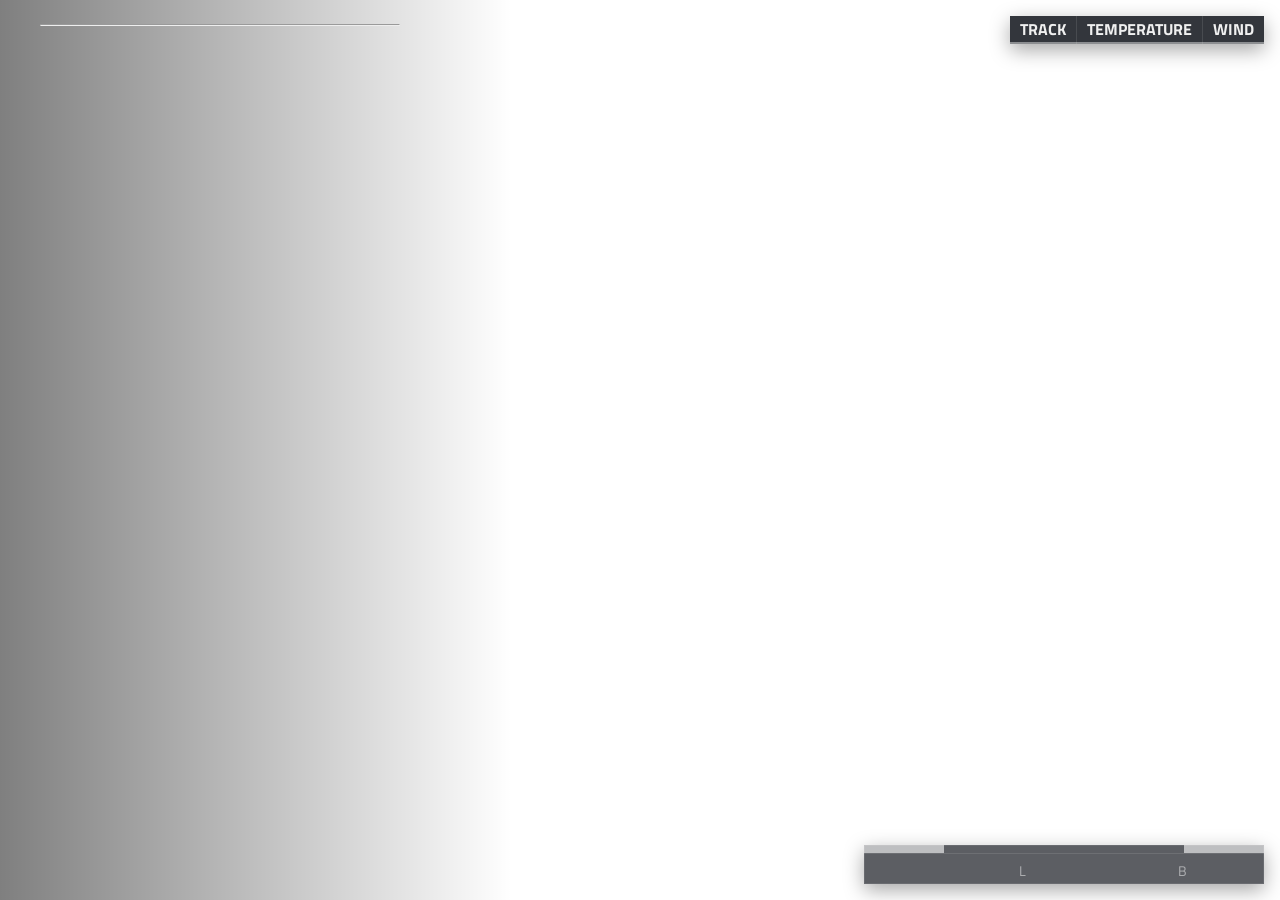
<file: broadcasting/index.html>
<!DOCTYPE html>
<html lang="es" xmlns="http://www.w3.org/1999/html">
    <head>
        <meta charset="UTF-8"/>
        <title>LMU TV Overlay</title>

        <meta name="viewport" content="width=100%, height=100%, initial-scale=1.0"/>
        <link href="../shared/fonts/titillium/titillium.css" rel="stylesheet">
        <link href="../shared/fonts/firacode/firacode-nerd-font.css" rel="stylesheet">

        <link rel="stylesheet" href="css/common.css"/>

        <link rel="stylesheet" href="css/notifications.css"/>
        <link rel="stylesheet" href="css/starting_grid.css"/>
        <link rel="stylesheet" href="css/classification.css"/>

        <link rel="stylesheet" href="css/telemetry.css"/>
        <link rel="stylesheet" href="css/session.css"/>
        <link rel="stylesheet" href="css/weather.css"/>
        <link rel="stylesheet" href="css/driver.css"/>
        <link rel="stylesheet" href="css/battle.css"/>
        <link rel="stylesheet" href="css/tower.css"/>
        <link rel="stylesheet" href="css/map.css"/>

        <script src="../shared/js/websocket.js"></script>
        <script src="../shared/libs/jquery.js"></script>
        <script src="../shared/libs/chart.js"></script>

        <script src="../shared/js/draggable.js"></script>
        <script src="../shared/js/registry.js"></script>
        <script src="../shared/js/state.js"></script>

        <script src="js/notifications/controller.js"></script>
        <script src="js/notifications/display.js"></script>

        <script src="js/utils/standings.js"></script>
        <script src="js/utils/sectors.js"></script>
        <script src="js/utils/vdom.js"></script>

        <script src="js/panels/telemetry.js"></script>
        <script src="js/panels/starting_grid.js"></script>
        <script src="js/panels/session.js"></script>
        <script src="js/panels/weather.js"></script>
        <script src="js/panels/battle.js"></script>
        <script src="js/panels/driver.js"></script>
        <script src="js/panels/tower.js"></script>
        <script src="js/panels/map.js"></script>
        <script src="js/panels/classification.js"></script>

        <script src="js/main.js"></script>
        <script src="js/utils/mock.js"></script>
    </head>
    <body>
        <main aria-label="LMU TV Overlay panels">
            <section id="gradient-background"></section>
            <section id="notification-container"></section>

            <section id="classification-panel" aria-label="Live classification">
                <header id="classification-header">
                    <div class="classification-heading">
                        <span class="classification-eyebrow">Live timing</span>
                        <h1 class="classification-title">Live classification</h1>
                    </div>
                    <div class="classification-session-info">
                        <span class="classification-session"></span>
                        <span class="classification-track"></span>
                        <span class="classification-count"></span>
                        <span class="classification-clock"></span>
                    </div>
                </header>
                <div id="classification-body"></div>
            </section>

            <section id="starting-grid-panel" aria-label="Starting grid">
                <header id="starting-grid-header"></header>
                <div id="starting-grid-body"></div>
                <footer id="starting-grid-pager" aria-label="Grid pages"></footer>
            </section>

            <section id="replay-banner" aria-hidden="true">
                <img src="../shared/img/misc/replay.webp" alt="replay">
            </section>

            <section id="session-panel" aria-label="Current session info">
                <div class="session-container">
                    <div class="session-time"></div>
                    <div class="session-flag"></div>
                    <div class="in-game-time"></div>
                </div>
                <hr />
                <div class="session-container">
                    <div class="session-track"></div>
                    <div class="session-name"></div>
                </div>
            </section>

            <canvas id="track-map-panel" aria-label="Track map"></canvas>
            <section id="tower-panel" aria-label="Standings"></section>
            <section id="battle-panel" aria-label="Battle"></section>

            <section id="weather-panel" aria-label="Weather forecast">
                <table class="weather-panel-forecast">
                    <tr class="weather-panel-forecast-header">
                    </tr>
                    <tr class="weather-panel-forecast-body">
                    </tr>
                </table>
                <table class="weather-panel-conditions">
                    <tr>
                        <th class="weather-panel-track-header">TRACK</th>
                        <th class="weather-panel-temp-header">TEMPERATURE</th>
                        <th class="weather-panel-wind-header">WIND</th>
                    </tr>
                    <tr>
                        <td class="weather-panel-track-body"></td>
                        <td class="weather-panel-temp-body"></td>
                        <td class="weather-panel-wind-body"></td>
                    </tr>
                </table>
            </section>

            <section id="driver-panel" aria-label="Focused driver">
                <div id="telemetry-panel">
                    <div id="gauges-panel">
                        <div id="gauges">
                            <div class="gauge">
                                <canvas id="speedChart"></canvas>
                                <div class="speed-label">
                                    <div id="speedValue">0</div>
                                    <div id="speedUnit">km/h</div>
                                </div>
                            </div>
                            <div class="gauge">
                                <canvas id="rpmChart"></canvas>
                                <div class="rpm-label" id="gearLabel">N</div>
                                <div class="rpm-bottom" id="rpmNumber">0</div>
                            </div>
                        </div>
                        <div id="inputs">
                            <div class="input-row">
                                <span class="input-label">T</span>
                                <div class="bar"><div id="throttleFill" class="fill"></div></div>
                                <span class="input-value" id="throttleValue">0</span>
                            </div>
                            <div class="input-row">
                                <span class="input-label">B</span>
                                <div class="bar"><div id="brakeFill" class="fill"></div></div>
                                <span class="input-value" id="brakeValue">0</span>
                            </div>
                        </div>
                    </div>
                    <div id="timing-tower">
                        <div class="times-section">
                            <div class="time-row">
                                <div class="time-block">
                                    <span class="time-label">LAST</span>
                                    <span class="time-val last-lap-time"></span>
                                </div>
                                <div class="time-block">
                                    <span class="time-label">INT</span>
                                    <span class="time-val gap-to-next"></span>
                                </div>
                            </div>
                            <div class="time-row driver-name-row">
                                <span class="telemetry-driver-name"></span>
                            </div>
                            <div class="time-row">
                                <div class="time-block">
                                    <span class="time-label">BEST</span>
                                    <span class="time-val best-lap-time"></span>
                                </div>
                                <div class="time-block">
                                    <span class="time-label">LDR</span>
                                    <span class="time-val gap-to-ldr"></span>
                                </div>
                            </div>
                        </div>
                        <div class="delta-section">
                            <div class="delta-row">
                                <span class="delta-label">DELTA</span>
                                <span class="delta-value">-.---</span>
                            </div>
                            <div class="delta-row">
                                <span class="energy-label">NRG</span>
                                <span class="energy-value">-</span>
                            </div>
                        </div>
                        <div class="sectors-section">
                            <div class="sector-column">
                                <div class="sector-time current-sector-1-time"></div>
                                <div class="mini-sectors">
                                    <div class="mini-block inactive"></div>
                                    <div class="mini-block inactive"></div>
                                    <div class="mini-block inactive"></div>
                                    <div class="mini-block inactive"></div>
                                    <div class="mini-block inactive"></div>
                                    <div class="mini-block inactive"></div>
                                </div>
                                <div class="best-time best-sector-1-time"></div>
                            </div>
                            <div class="sector-column">
                                <div class="sector-time current-sector-2-time"></div>
                                <div class="mini-sectors">
                                    <div class="mini-block inactive"></div>
                                    <div class="mini-block inactive"></div>
                                    <div class="mini-block inactive"></div>
                                    <div class="mini-block inactive"></div>
                                    <div class="mini-block inactive"></div>
                                    <div class="mini-block inactive"></div>
                                </div>
                                <div class="best-time best-sector-2-time"></div>
                            </div>
                            <div class="sector-column">
                                <div class="sector-time current-sector-3-time"></div>
                                <div class="mini-sectors">
                                    <div class="mini-block inactive"></div>
                                    <div class="mini-block inactive"></div>
                                    <div class="mini-block inactive"></div>
                                    <div class="mini-block inactive"></div>
                                    <div class="mini-block inactive"></div>
                                    <div class="mini-block inactive"></div>
                                </div>
                                <div class="best-time best-sector-3-time"></div>
                            </div>
                        </div>
                        <div class="tyre-box">
                            <div class="tyre-icon"></div>
                            <div class="tyre-age"></div>
                        </div>
                    </div>
                </div>
                <table id="driver-info">
                    <tbody>
                        <tr>
                            <td class="driver-vehicle-position" rowspan="2"></td>
                            <td class="driver-panel-pos-diff"></td>
                            <td class="driver-panel-name" colspan="2"></td>
                            <td class="driver-vehicle-number" rowspan="2"></td>
                        </tr>
                        <tr>
                            <td class="driver-panel-team" colspan="3"></td>
                        </tr>
                        <tr>
                            <td class="driver-vehicle-class">
                                <span class="vehicle-class-name"></span>
                                <span class="vehicle-class-ve" id="veCell"></span>
                            </td>
                            <td class="driver-panel-lap" colspan="2">
                                <span class="lap-label">L</span>
                                <span class="driver-panel-last-lap"></span>
                            </td>
                            <td class="driver-panel-lap" colspan="2">
                                <span class="lap-label">B</span>
                                <span class="driver-panel-best-lap"></span>
                            </td>
                        </tr>
                    </tbody>
                </table>
            </section>
        </main>
    </body>
</html>
</file>
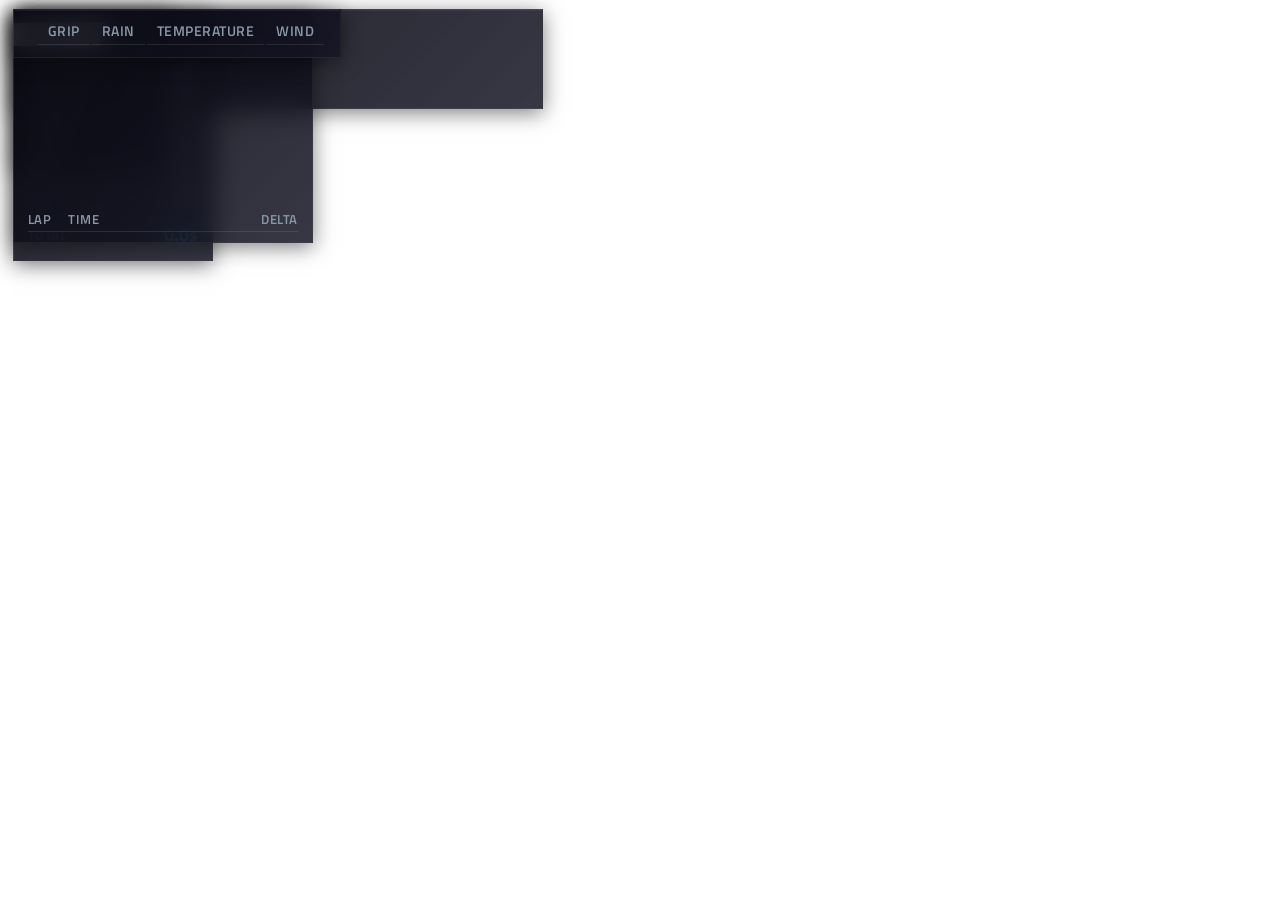
<file: driving/index.html>
<!DOCTYPE html>
<html lang="en">
    <head>
        <meta charset="UTF-8"/>
        <title>LMU Driver Overlay</title>

        <meta name="viewport" content="width=device-width, initial-scale=1.0"/>
        <link href="../shared/fonts/titillium/titillium.css" rel="stylesheet">
        <link href="../shared/fonts/firacode/firacode-nerd-font.css" rel="stylesheet">

        <link rel="stylesheet" href="css/common.css"/>
        <link rel="stylesheet" href="css/telemetry.css"/>
        <link rel="stylesheet" href="css/laptime.css"/>
        <link rel="stylesheet" href="css/weather.css"/>
        <link rel="stylesheet" href="css/damage.css"/>
        <link rel="stylesheet" href="css/map.css"/>

        <script src="../shared/js/websocket.js"></script>

        <script src="../shared/js/registry.js"></script>
        <script src="../shared/js/state.js"></script>
        <script src="js/utils/standings.js"></script>
        <script src="js/utils/draggable.js"></script>

        <script src="js/panels/pit_stop_estimation.js"></script>
        <script src="js/panels/laptime_log.js"></script>
        <script src="js/panels/telemetry.js"></script>
        <script src="js/panels/weather.js"></script>
        <script src="js/panels/damage.js"></script>
        <script src="js/panels/map.js"></script>

        <script src="js/main.js"></script>
        <!-- mock.js must load after main.js so panels are created before mock state is pushed -->
        <script src="js/utils/mock.js"></script>
    </head>
    <body>
        <canvas id="telemetry-input-chart" class="overlay-panel"></canvas>
        <canvas id="track-map-panel"></canvas>

        <div id="damage-panel" class="overlay-panel">
            <div class="pit-stop-header">DAMAGE</div>
            <div class="pit-stop-row"><span class="pit-stop-label">Aero</span><span class="pit-stop-value damage-ok damage-panel-aero">0.0%</span></div>
            <div class="pit-stop-row"><span class="pit-stop-label">Body</span><span class="pit-stop-value damage-ok damage-panel-body">0.0%</span></div>
            <div class="pit-stop-row"><span class="pit-stop-label">Susp</span><span class="pit-stop-value damage-ok damage-panel-susp">0.0%</span></div>
            <div class="pit-stop-row"><span class="pit-stop-label">Brakes</span><span class="pit-stop-value damage-ok damage-panel-brakes">0.0%</span></div>
        </div>

        <div id="pit-stop-estimation" class="overlay-panel">
            <div class="pit-stop-header">PIT STOP ESTIMATION</div>
            <div class="pit-stop-row"><span class="pit-stop-label">Driver swap</span><span class="pit-stop-value pit-stop-estimation-driver-swap">0.0s</span></div>
            <div class="pit-stop-row"><span class="pit-stop-label">Penalties</span><span class="pit-stop-value pit-stop-estimation-penalties">0.0s</span></div>
            <div class="pit-stop-row"><span class="pit-stop-label">Damage</span><span class="pit-stop-value pit-stop-estimation-damage">0.0s</span></div>
            <div class="pit-stop-row"><span class="pit-stop-label">Tires</span><span class="pit-stop-value pit-stop-estimation-tires">0.0s</span></div>
            <div class="pit-stop-row"><span class="pit-stop-label">Fuel</span><span class="pit-stop-value pit-stop-estimation-fuel">0.0s</span></div>
            <div class="pit-stop-row"><span class="pit-stop-label">VE</span><span class="pit-stop-value pit-stop-estimation-ve">0.0s</span></div>
            <div class="pit-stop-divider"></div>
            <div class="pit-stop-row"><span class="pit-stop-label">Total</span><span class="pit-stop-value pit-stop-total-value pit-stop-estimation-total">0.0s</span></div>
        </div>

        <div id="laptime-log" class="overlay-panel">
            <div class="pit-stop-header">LAPTIME LOG</div>
            <canvas class="laptime-log-chart" width="272" height="150"></canvas>
            <div class="laptime-log-header">
                <span class="laptime-log-lap">Lap</span>
                <span class="laptime-log-time">Time</span>
                <span class="laptime-log-delta">Delta</span>
            </div>
            <div class="laptime-log-rows"></div>
        </div>

        <div id="weather-panel" class="overlay-panel">
            <table class="weather-panel-forecast">
                <tr class="weather-panel-forecast-header">
                </tr>
                <tr class="weather-panel-forecast-body">
                </tr>
            </table>
            <table class="weather-panel-conditions">
                <tr>
                    <th class="weather-panel-track-header">GRIP</th>
                    <th class="weather-panel-track-header">RAIN</th>
                    <th class="weather-panel-temp-header">TEMPERATURE</th>
                    <th class="weather-panel-wind-header">WIND</th>
                </tr>
                <tr>
                    <td class="weather-panel-track-body"></td>
                    <td class="weather-panel-rain-body"></td>
                    <td class="weather-panel-temp-body"></td>
                    <td class="weather-panel-wind-body"></td>
                </tr>
            </table>
        </div>
    </body>
</html>
</file>
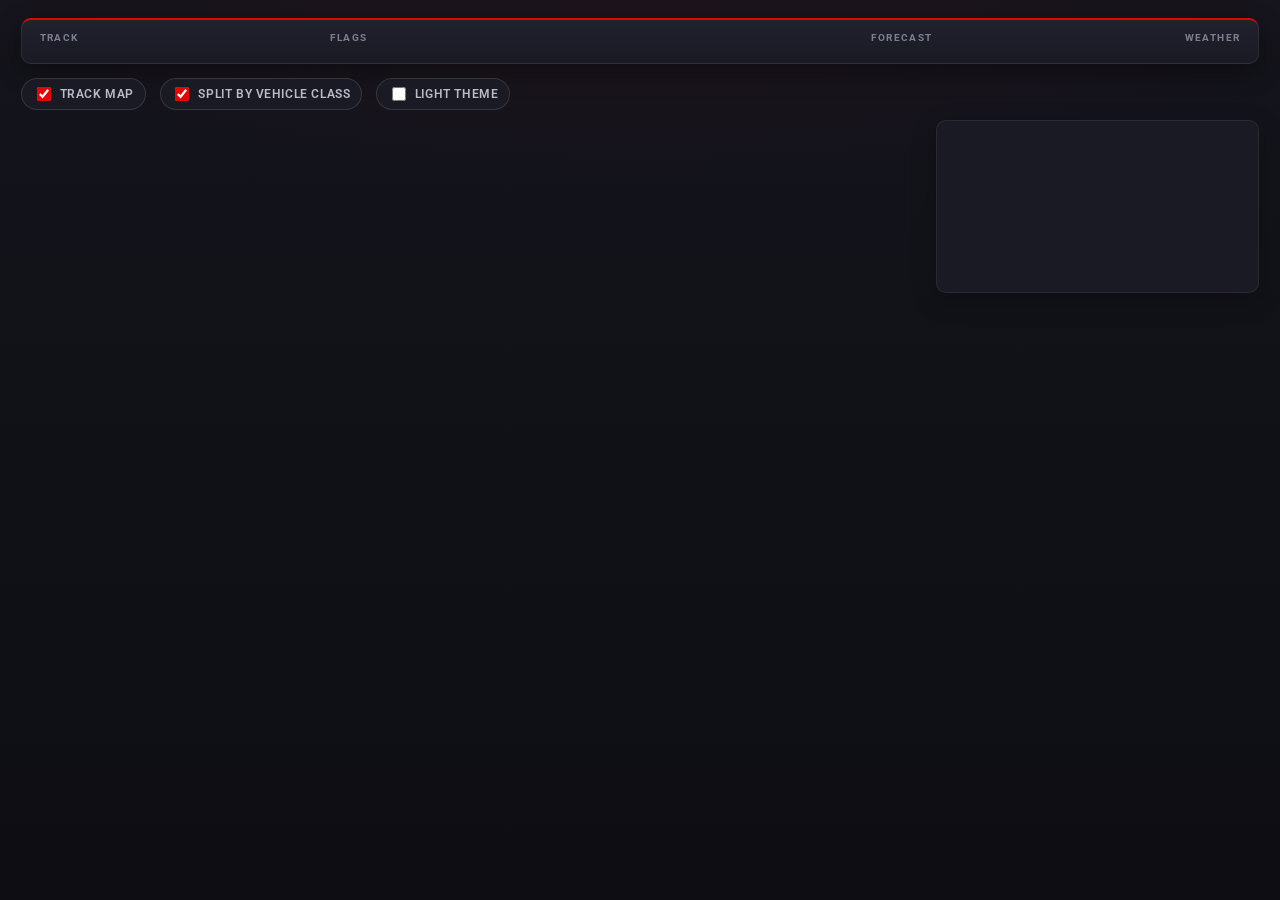
<file: livetiming/index.html>
﻿<!DOCTYPE html>
<html lang="es" xmlns="http://www.w3.org/1999/html">
    <head>
        <meta charset="UTF-8"/>
        <title>LMU TV livetiming</title>

        <meta name="viewport" content="width=100%, height=100%, initial-scale=1.0"/>
        <link href="../shared/fonts/roboto/roboto.css" rel="stylesheet">

        <link rel="stylesheet" href="css/main.css"/>

        <script src="../shared/libs/jquery.js"></script>
        <script src="../shared/js/websocket.js"></script>
        <script src="../shared/js/state.js"></script>
        <script src="../shared/js/registry.js"></script>

        <script src="js/utils/colors.js"></script>
        <script src="js/utils/standings.js"></script>

        <script src="js/panels/trackmap.js"></script>
        <script src="js/panels/session.js"></script>
        <script src="js/panels/standings.js"></script>

        <script src="js/main.js"></script>
        <script src="js/utils/mock.js"></script>
    </head>
    <body>
        <header id="session-info">
            <div class="info-block">
                <span class="info-label">Track</span>
                <span class="info-value" id="track-name"></span>
            </div>
            <div class="info-block info-center">
                <span class="info-label">Flags</span>
                <div id="track-status"></div>
            </div>
            <div class="info-block info-center">
                <span class="info-label" id="session-name"></span>
                <span class="info-value info-time" id="session-time"></span>
            </div>
            <div class="info-block info-center">
                <span class="info-label">Forecast</span>
                <div class="weather-forecast" id="weather-forecast"></div>
            </div>
            <div class="info-block info-right">
                <span class="info-label">Weather</span>
                <span class="info-sub" id="weather-value"></span>
            </div>
        </header>
        <div id="standings-options">
            <label title="'+'' to increase size&#10;'-' to derecrease size"><input type="checkbox" id="show-track-map" checked/>Track map</label>
            <label><input type="checkbox" id="split-by-class" checked/>Split by vehicle class</label>
            <label><input type="checkbox" id="light-theme"/>Light theme</label>
        </div>
        <div id="content-grid">
            <div id="live-timing-standings">
            </div>
            <canvas id="track-map-panel" aria-label="Track map"></canvas>
        </div>
    </body>
</html>
</file>
<file: shared/fonts/titillium/titillium.css>
/* latin-ext */
@font-face {
  font-family: 'Titillium Web';
  font-style: normal;
  font-weight: 400;
  font-display: swap;
  src: url(titillium-400-latin-ext.woff2) format('woff2');
  unicode-range: U+0100-02BA, U+02BD-02C5, U+02C7-02CC, U+02CE-02D7, U+02DD-02FF, U+0304, U+0308, U+0329, U+1D00-1DBF, U+1E00-1E9F, U+1EF2-1EFF, U+2020, U+20A0-20AB, U+20AD-20C0, U+2113, U+2C60-2C7F, U+A720-A7FF;
}
/* latin */
@font-face {
  font-family: 'Titillium Web';
  font-style: normal;
  font-weight: 400;
  font-display: swap;
  src: url(titillium-400-latin.woff2) format('woff2');
  unicode-range: U+0000-00FF, U+0131, U+0152-0153, U+02BB-02BC, U+02C6, U+02DA, U+02DC, U+0304, U+0308, U+0329, U+2000-206F, U+20AC, U+2122, U+2191, U+2193, U+2212, U+2215, U+FEFF, U+FFFD;
}
/* latin-ext */
@font-face {
  font-family: 'Titillium Web';
  font-style: normal;
  font-weight: 600;
  font-display: swap;
  src: url(titillium-600-latin-ext.woff2) format('woff2');
  unicode-range: U+0100-02BA, U+02BD-02C5, U+02C7-02CC, U+02CE-02D7, U+02DD-02FF, U+0304, U+0308, U+0329, U+1D00-1DBF, U+1E00-1E9F, U+1EF2-1EFF, U+2020, U+20A0-20AB, U+20AD-20C0, U+2113, U+2C60-2C7F, U+A720-A7FF;
}
/* latin */
@font-face {
  font-family: 'Titillium Web';
  font-style: normal;
  font-weight: 600;
  font-display: swap;
  src: url(titillium-600-latin.woff2) format('woff2');
  unicode-range: U+0000-00FF, U+0131, U+0152-0153, U+02BB-02BC, U+02C6, U+02DA, U+02DC, U+0304, U+0308, U+0329, U+2000-206F, U+20AC, U+2122, U+2191, U+2193, U+2212, U+2215, U+FEFF, U+FFFD;
}
/* latin-ext */
@font-face {
  font-family: 'Titillium Web';
  font-style: normal;
  font-weight: 700;
  font-display: swap;
  src: url(titillium-700-latin-ext.woff2) format('woff2');
  unicode-range: U+0100-02BA, U+02BD-02C5, U+02C7-02CC, U+02CE-02D7, U+02DD-02FF, U+0304, U+0308, U+0329, U+1D00-1DBF, U+1E00-1E9F, U+1EF2-1EFF, U+2020, U+20A0-20AB, U+20AD-20C0, U+2113, U+2C60-2C7F, U+A720-A7FF;
}
/* latin */
@font-face {
  font-family: 'Titillium Web';
  font-style: normal;
  font-weight: 700;
  font-display: swap;
  src: url(titillium-700-latin.woff2) format('woff2');
  unicode-range: U+0000-00FF, U+0131, U+0152-0153, U+02BB-02BC, U+02C6, U+02DA, U+02DC, U+0304, U+0308, U+0329, U+2000-206F, U+20AC, U+2122, U+2191, U+2193, U+2212, U+2215, U+FEFF, U+FFFD;
}
/* latin-ext */
@font-face {
  font-family: 'Titillium Web';
  font-style: normal;
  font-weight: 900;
  font-display: swap;
  src: url(titillium-900-latin-ext.woff2) format('woff2');
  unicode-range: U+0100-02BA, U+02BD-02C5, U+02C7-02CC, U+02CE-02D7, U+02DD-02FF, U+0304, U+0308, U+0329, U+1D00-1DBF, U+1E00-1E9F, U+1EF2-1EFF, U+2020, U+20A0-20AB, U+20AD-20C0, U+2113, U+2C60-2C7F, U+A720-A7FF;
}
/* latin */
@font-face {
  font-family: 'Titillium Web';
  font-style: normal;
  font-weight: 900;
  font-display: swap;
  src: url(titillium-900-latin.woff2) format('woff2');
  unicode-range: U+0000-00FF, U+0131, U+0152-0153, U+02BB-02BC, U+02C6, U+02DA, U+02DC, U+0304, U+0308, U+0329, U+2000-206F, U+20AC, U+2122, U+2191, U+2193, U+2212, U+2215, U+FEFF, U+FFFD;
}
</file>
<file: shared/fonts/firacode/firacode-nerd-font.css>
@font-face {
    font-family: "FiraCode Nerd Font";
    src:    local("FiraCodeNerdFont-Bold"),
            url("FiraCodeNerdFont-Bold.woff2") format("woff2");
    font-stretch: normal;
    font-style: normal;
    font-weight: 700;
}
@font-face {
    font-family: "FiraCode Nerd Font";
    src:    local("FiraCodeNerdFont-Regular"),
            url("FiraCodeNerdFont-Regular.woff2") format("woff2");
    font-stretch: normal;
    font-style: normal;
    font-weight: 400;
}
</file>
<file: broadcasting/css/common.css>
:root
{
    /** Shared design tokens */
    --text-color-primary: white;                                                        /** Primary text color for panels */
    --text-color-secondary: whitesmoke;                                                 /** Secondary text color (notices, labels) */
    --text-color-dark: black;                                                           /** Text on light/colored backgrounds */
    --panel-dark-bg: rgba(16, 19, 26, 0.85);                                            /** Reusable dark background for panels and notifications */

    /** Surface recipe: tinted translucent fill, hairline edge, soft shadow, light blur (not frosted glass) */
    --surface-color: rgba(16, 19, 26, 0.68);                                            /** Main panel fill */
    --surface-color-alt: rgba(16, 19, 26, 0.48);                                        /** Secondary fill (gaps, extra columns, table bodies) */
    --surface-color-strong: rgba(16, 19, 26, 0.85);                                     /** Headers and emphasized areas */
    --surface-border: rgba(255, 255, 255, 0.08);                                        /** Hairline edge color */
    --surface-shadow: 0 6px 20px rgba(0, 0, 0, 0.35), inset 0 0 0 1px var(--surface-border);
    --surface-blur: blur(6px);                                                          /** Backdrop blur, kept light on purpose */
    --surface-divider: rgba(255, 255, 255, 0.10);                                       /** Inner dividers */

    --cell-padding-x: 5px;                                                              /** Horizontal padding for table cells */
    --panel-padding: 10px;                                                              /** General panel padding */

    --transition-speed: 0.3s cubic-bezier(0.2, 0.8, 0.2, 1);                            /** Standard transition for animations */

    --z-index-gradient: -1;                                                             /** Background gradient layer */
    --z-index-panel: 10;                                                                /** Default panel layer */
    --z-index-notification: 100;                                                        /** Notifications above all panels */
    --z-index-grid: 200;                                                                /** Fullscreen starting grid above everything else */
    --z-index-classification: 210;                                                      /** Fullscreen live classification above every other panel */

    /** Timing colors (shared across tower, telemetry, driver) */
    --timing-green: #2ed573;                                                            /** Personal best / faster sector */
    --timing-purple: #a29bfe;                                                           /** Overall best sector */
    --timing-yellow: #eccc68;                                                           /** Yellow flag / yellow sector */
    --timing-text-dark: #000;                                                           /** Text on colored timing backgrounds */
    --timing-bg: rgba(255, 255, 255, 0.07);                                             /** Default timing background */
    --timing-bg-inactive: rgba(255, 255, 255, 0.04);                                    /** Inactive timing cell background */
    --timing-inactive: #444;                                                            /** Inactive timing text color */

    /** Telemetry input colors */
    --throttle-color: #00ff88;                                                          /** Throttle bar fill */
    --brake-color: #ff3b3b;                                                             /** Brake bar fill */

    /** Driver status colors */
    --best-lap-color: rgb(0, 200, 83);                                                  /** Best lap time indicator */
    --class-leader-color: rgb(200, 155, 255);                                           /** Class leader indicator */

    /** Winner / notification accent */
    --winner-color: gold;                                                               /** Race winner highlight color */

    /** Weather progress bar */
    --progress-bar-color: #2b7cff;                                                      /** Weather forecast progress fill */

    /** Penalty / pit colors */
    --penalty-color: rgb(246, 26, 54);                                                  /** Penalty background */
    --pit-color: rgb(249, 199, 79);                                                     /** Pit stop indicator background */

    /** Standings panel variables */
    --standings-panel-position-left: 1.0rem;                                            /** Position from the left of the screen */
    --standings-panel-position-top: 8.0rem;                                             /** Position from the top of the screen */

    --standings-panel-font-weight: 600;                                                 /** How bold the font will be seen */
    --standings-panel-font-size: 1em;                                                   /** General font size of the panel */

    --standings-panel-primary-color: var(--surface-color);                              /** Vehicle position, driver/team, number, icon */
    --standings-panel-secondary-color: var(--surface-color-alt);                        /** Vehicle gap and right column */

    --standings-panel-gap-less-1-color: rgb(242, 92, 84);                               /** Interval GAP less than 0.5 seconds */
    --standings-panel-gap-less-2-color: rgb(247, 178, 103);                             /** Interval GAP less than   2 seconds */

    --standings-panel-gain-position-color: rgb(41, 156, 143);                           /** Row color for when a vehicle gain position */
    --standings-panel-lost-position-color: rgb(230, 110, 79);                           /** Row color for when a vehicle lost position */

    --standings-panel-sector-inactive-color: rgb(100, 100, 100);                        /** Color for the a vehicle has not been on that sector yet */
    --standings-panel-sector-1-color: rgb(255, 209, 102);                               /** Color for when vehicle is or has been on the sector */
    --standings-panel-sector-2-color: rgb(  6, 214, 160);                               /** Color for when vehicle is or has been on the sector */
    --standings-panel-sector-3-color: rgb(162, 155, 240);                               /** Color for when vehicle is or has been on the sector */

    --standings-panel-col-01-width:  24px;                                              /** Fast lap and exclamation icons */
    --standings-panel-col-02-width:  32px;                                              /** Vehicle position */
    --standings-panel-col-03-width: 160px;                                              /** Driver/Team name */
    --standings-panel-col-04-width:  56px;                                              /** Vehicle icon */
    --standings-panel-col-05-width:  56px;                                              /** Vehicle number */
    --standings-panel-col-06-width:  56px;                                              /** Vehicle gap */
    --standings-panel-col-07-width:  56px;                                              /** Min width of the "right column" */

    /** Session panel variables */
    --session-panel-width: calc(var(--standings-panel-col-02-width) + var(--standings-panel-col-03-width) + var(--standings-panel-col-04-width) + var(--standings-panel-col-05-width) + var(--standings-panel-col-06-width));
    --session-panel-position-left: calc(var(--standings-panel-position-left) + var(--standings-panel-col-01-width));
    --session-panel-position-top: 1.0rem;                                              /** Position from the top of the screen */
    --session-panel-font-size: 1em;                                                    /** General font size of the panel */

    /** Driver panel */
    --driver-panel-width: 400px;                                                        /** Minimum width of the panel (it will expand if the driver name is too long) */
    --driver-panel-font-size: 1em;                                                      /** General font size of the panel */
    --driver-panel-position-right: 1.0rem;                                              /** Position from the right of the screen */
    --driver-panel-position-bottom: 1.0rem;                                             /** Position from the bottom of the screen */
    --driver-panel-background-color: var(--surface-color);                              /** Panel general background */
    --driver-panel-vehicle-number-background-color: rgba(255, 255, 255, 0.6);           /** This will be overridden by the vehicle class color */
    --driver-panel-vehicle-position-background-color: rgba(255, 255, 255, 0.6);         /** Vehicle position background */

    /** Weather forecast panel */
    --weather-panel-header-background-color: var(--surface-color-strong);               /** Background color for the table header */
    --weather-panel-body-background-color: var(--surface-color-alt);                    /** Background color for the table body */
    --weather-panel-text-color: rgb(240, 240, 240);                                     /** Header and body text color */
    --weather-panel-position-right: 1.0rem;                                             /** Position from the right of the screen */
    --weather-panel-position-top: 1.0rem;                                               /** Position from the top of the screen */
    --weather-panel-img-width: 24px;                                                    /** Width of each item (icon, time, temperature) */
    --weather-panel-font-size: 1em;                                                     /** General font size of the panel */

    /** Map panel */
    --map-panel-position-right: 1rem;                                                   /** Position from the right of the screen */
    --map-panel-position-top: 30rem;                                                    /** Position from the top of the screen */

    /** Replay banner */
    --replay-banner-position-left: 1rem;                                                /** Position from the left of the screen */
    --replay-banner-position-top: 1rem;                                                 /** Position from the top of the screen */

    /** Battle panel */
    --battle-panel-position-bottom: 1rem;                                               /** Position from the bottom of the screen */
    --battle-panel-position-left: 45rem;                                                /** Position from the left of the screen */
    --battle-panel-font-weight: 600;                                                    /** How bold the font will be seen */
    --battle-panel-font-size: 1em;                                                      /** General font size of the panel */
    --battle-panel-width: 500px;                                                        /** Width of the panel in pixels */
    --battle-panel-logo-min-width: 24px;                                                /** Min width for the logo column */

    /** Notification */
    --notification-panel-position-left: 50rem;                                          /** Position from the left of the screen */
    --notification-panel-position-top: 1rem;                                            /** Position from the top of the screen */
    --notification-panel-font-size: 1em;                                                /** General font size of the panel */
    --notification-panel-width: 400px;                                                  /** Minimum width of the panel */

    /** Telemetry */
    --telemetry-gauge-size: 60px;                                                       /** Width and height of the gauges */
    --telemetry-text-scale: calc(var(--telemetry-gauge-size) * 0.35);                   /** */
    --telemetry-unit-scale: calc(var(--telemetry-gauge-size) * 0.15);                   /** */

    /** Starting grid (fullscreen) */
    --starting-grid-font-size: 1.4rem;                                                  /** General font size of the panel */
    --starting-grid-entry-width: 512px;                                                 /** Width of one grid slot, 40% of the screen width */
    --starting-grid-entry-height: 300px;                                                /** Height of one grid slot, grows with the viewport so the vehicle image fits */
    --starting-grid-number-width: 70px;                                                 /** Width of the number block each slot hangs into the centre gap */
    --starting-grid-row-gap: 32px;                                                      /** Vertical gap between grid slots */
    --starting-grid-column-gap: 32px;                                                   /** Horizontal gap between the row gutter and the two columns */
    --starting-grid-logo-height: 48px;                                                  /** Height of the manufacturer logo */
    --starting-grid-stagger: 24px;                                                      /** Vertical offset that staggers the two columns */
    --starting-grid-page-duration: 5s;                                                  /** Seconds each page stays up before the pager turns to the next */
    --starting-grid-card-color: #1e1e1e;                                                /** Slot background, the neutral dark shared by the timing cells */
    --starting-grid-accent-color: #555;                                                 /** Fallback accent when a vehicle carries no class colour */
    --starting-grid-secondary-color: var(--text-color-secondary);                       /** Driver name and team labels, the shared secondary text */
    --starting-grid-text-color: var(--text-color-primary);                              /** Position and car number, the shared primary text */

    /** Starting grid, card metrics. These scale off the entry height, so a slot resizes in one place. */
    --starting-grid-head-height: calc(var(--starting-grid-entry-height) * 0.30);        /** Height of the driver head band */
    --starting-grid-meta-height: calc(var(--starting-grid-entry-height) * 0.12);        /** Height of the meta bar under the vehicle */
    --starting-grid-number-headroom: 20px;                                              /** Clear space above a card for the car number, drawn outside the card box */
    --starting-grid-number-lift: 5px;                                                   /** How far the car number hangs above its own row, inside the headroom band */
    --starting-grid-number-offset: 21px;                                                /** Clear space between the card edge and the number and tick that hang into the centre gap */

    /** Starting grid, header sidebar. */
    --starting-grid-header-top: 1rem;                                                   /** Clear space above and to the left of the sidebar */
    --starting-grid-header-gap: 1rem;                                                   /** Gap between the sidebar and the grid column */
    --starting-grid-header-width: 300px;                                                /** Width of the full-height circuit and weather sidebar */
    --starting-grid-header-padding: 14px 22px;                                          /** Padding inside the header */
    --starting-grid-header-icon-size: 30px;                                             /** Forecast icon size */

    /** Starting grid, pager. The page indicator mirrors the header at the bottom of the panel. */
    --starting-grid-pager-bottom: 1rem;                                                 /** Clear space under the pager, down to the screen bottom */
    --starting-grid-pager-height: 32px;                                                 /** Height of the pager band */

    /** Starting grid, surface recipe, shared by every glass surface in the panel. */
    --starting-grid-scrim-color: rgba(0, 0, 0, 0.20);                                   /** Flat wash over the whole window, no gradient, so the feed is dimmed evenly */
    --starting-grid-glass-blur: 18px;                                                    /** Backdrop blur radius, unused while the card and header fills stay opaque */
    --starting-grid-glass-shadow: inset 0 0 0 1px var(--starting-grid-divider-color);    /** Crisp surface edge; an exterior shadow would form visible bands between header, body and pager */
    --starting-grid-row-label-fill: rgba(0, 0, 0, 0.55);                                /** Backing chip behind each row label */
    --starting-grid-row-label-blur: 10px;                                               /** Backdrop blur on the row label, the one surface translucent enough to show it */
    --starting-grid-meta-fill: rgba(0, 0, 0, 0.72);                                     /** Fill of the meta bar under the vehicle */

    /** Starting grid, accents and dividers. */
    --starting-grid-tick-color: var(--text-color-primary);                              /** Tick that leaves each card towards the centre gap, and the active pager dot. Neutral, because yellow means a yellow flag on the other panels */
    --starting-grid-tick-fade: rgba(255, 255, 255, 0.25);                               /** Far end of the tick gradient, the alpha it fades to at the number */
    --starting-grid-tick-glow: 0 0 12px rgba(255, 255, 255, 0.35);                      /** Glow around the tick, so it reads over a bright feed */
    --starting-grid-divider-color: rgba(255, 255, 255, 0.10);                           /** Hairline between the head and the car area, and the row label edge */
    --starting-grid-card-fill: linear-gradient(160deg, #2a2a2e 0%, #1a1a1d 60%, #141416 100%);  /** Card surface, a faint diagonal sheen over the neutral dark */
    --starting-grid-stripe-width: 5px;                                                  /** Class coloured stripe down the left edge of each card head */
    --starting-grid-topline-width: 2px;                                                 /** Class coloured line along the top edge of each card */
    --starting-grid-number-font-size: 2.3em;                                            /** Grid position hanging in the centre gap */
    --starting-grid-number-skew: -12deg;                                                /** Italic lean of the grid position */
    --starting-grid-pole-glow: 0 0 22px -2px var(--class-color, rgba(255, 255, 255, 0.5));  /** Glow around the pole slot of each class */
    --starting-grid-reveal-duration: .45s;                                              /** Slide in time of a card */
    --starting-grid-reveal-step: 70ms;                                                  /** Delay added per row so the page builds up from pole */
    --starting-grid-panel-width: calc(2 * var(--starting-grid-entry-width) + 3 * var(--starting-grid-column-gap) + 2 * (var(--starting-grid-number-offset) + var(--starting-grid-number-width)));

    /** Classification (fullscreen) */
    --classification-font-size: 1.5em;                                                  /** General font size of the panel */
    --classification-scrim-color: rgba(0, 0, 0, 0.20);                                  /** Flat wash over the whole window, the same scrim the starting grid uses */
    --classification-header-height: 5rem;                                               /** Height of the title bar at the top */
    --classification-header-bg: var(--surface-color-strong);                            /** Background of the title bar */
    --classification-panel-bg: var(--surface-color);                                    /** Background of each class column */
    --classification-cell-bg: var(--surface-color-alt);                                 /** Position chip background */
    --classification-gain-color: var(--timing-green);                                   /** Position gained since the previous update */
    --classification-lost-color: var(--penalty-color);                                  /** Position lost since the previous update */
}

/**********************************************************************************************************************/

/** Apply to all elements (padding is taken from the inner bounds) */
* { box-sizing: border-box; }

img
{
    vertical-align: middle;
}


body
{
    font-family: 'Titillium Web', 'FiraCode Nerd Font', 'sans-serif';
    font-size: 1em;

    padding: 0;
    margin: 0;

    overflow: hidden;
}

#gradient-background
{
    background-image: linear-gradient(to right, rgba(0, 0, 0, 0.5), rgba(0, 0, 0, 0.0));
    z-index: var(--z-index-gradient);
    top: 0; left: 0;

    position: absolute;
    height: 100%;
    width: 40%;
}

/**********************************************************************************************************************/

#replay-banner
{
    left: var(--replay-banner-position-left);
    top: var(--replay-banner-position-top);

    position: fixed;
    display: none;
}

.overflow-hidden
{
    text-overflow: ellipsis;
    white-space: nowrap;
    overflow: hidden;
}

/**********************************************************************************************************************/

.penalty-style
{
    background-color: var(--penalty-color);
    color: var(--text-color-secondary);

    font-size: calc(var(--standings-panel-font-size));
    font-weight: var(--standings-panel-font-weight);
}

.vehicle-in-pits
{
    background-color: var(--pit-color);
    color: var(--text-color-dark);

    font-size: calc(var(--standings-panel-font-size));
    font-weight: var(--standings-panel-font-weight);
}

/**********************************************************************************************************************/

.GT3
{
    --class-color: rgba(0, 143, 55, 1.0);
    background-color: var(--class-color);
}

.GTE
{
    --class-color: rgba(240, 140, 0, 1.0);
    background-color: var(--class-color);
}

.P2
{
    --class-color: rgba(6, 75, 145, 1.0);
    background-color: var(--class-color);
}

.LMP2
{
    --class-color: rgba(6, 75, 145, 1.0);
    background-color: var(--class-color);
}

.LMP3
{
    --class-color: rgba(58, 25, 74, 1.0);
    background-color: var(--class-color);
}

.Hyper
{
    --class-color: rgba(171, 24, 20, 1.0);
    background-color: var(--class-color);
}

.LMDh
{
    --class-color: rgba(171, 171, 171, 1.0);
    background-color: var(--class-color);
}

.LMP2_ELMS
{
    --class-color: rgba(190, 74, 9, 1.0);
    background-color: var(--class-color);
}

.generic-class
{
    --class-color: rgba(79, 93, 117, 1.0);
    background-color: var(--class-color);
}
</file>
<file: broadcasting/css/notifications.css>
#notification-container
{
    font-size: var(--notification-panel-font-size);

    left: var(--notification-panel-position-left);
    top: var(--notification-panel-position-top);

    width: var(--notification-panel-width);
    position: fixed;

    flex-direction: column;
    display: flex;

    z-index: var(--z-index-notification);
    gap: var(--panel-padding);
}

#notification-container .track-limits,
#notification-container .fast-lap,
#notification-container .possible-best-lap,
#notification-container .penalty,
#notification-container .race-winner
{
    text-shadow: -1px 0 black, 0 1px black, 1px 0 black, 0 -1px black;

    justify-content: space-between;
    display: flex;
    flex: 1;
}

#notification-container .track-limits
{
    background-image: linear-gradient(to right, var(--panel-dark-bg), rgba(255, 165, 0, 1.0));
}

#notification-container .fast-lap
{
    background-image: linear-gradient(to right, var(--panel-dark-bg), rgba(154, 52, 142, 1.0));
}

#notification-container .possible-best-lap
{
    background-image: linear-gradient(to right, var(--panel-dark-bg), rgba(0, 200, 220, 1.0));
}

#notification-container .penalty
{
    background-image: linear-gradient(to right, var(--panel-dark-bg), rgba(242, 92, 84, 1.0));
}

#notification-container .race-winner
{
    background: linear-gradient(120deg, var(--panel-dark-bg) 30%, var(--winner-color) 50%, var(--panel-dark-bg) 70%);
    animation: winner-shimmer 5s linear infinite;
    background-size: 200% 100%;
}

@keyframes winner-shimmer
{
    0% { background-position: 200%; }
    100% { background-position: 0; }
}

#notification-container .winner-entry
{
    border: 2px solid var(--winner-color);
}

/**********************************************************************************************************************/

#notification-container .notification-overflow
{
    overflow: hidden;
    white-space: nowrap;
    text-overflow: ellipsis;
}

#notification-container .notification-cell-padding
{
    padding-right: var(--cell-padding-x);
    padding-left: var(--cell-padding-x);
}

#notification-container .notification-entry
{
    color: var(--text-color-secondary);
    width: 100%;

    overflow: hidden;
    box-shadow: var(--surface-shadow);
}

#notification-container .header
{
    background: var(--panel-dark-bg);
    font-weight: var(--standings-panel-font-weight);

    justify-content: space-between;
    display: flex;
}

#notification-container .info
{
    background: var(--panel-dark-bg);
    font-weight: var(--standings-panel-font-weight);

    display: flex;
    flex: 1;
}

#notification-container .class-type
{
    width: 14%;
}

#notification-container .vehicle-number
{
    background: rgba(240, 240, 240);
    width: 14%; color: black;

    justify-content: center;
    display: flex;
}

#notification-container .name
{
    width: 45%;
}
</file>
<file: broadcasting/css/starting_grid.css>
/**
 * Starting grid: a fullscreen broadcast panel that shows the grid as a staggered ladder over the
 * live feed. A flat translucent scrim covers the whole window, so the game keeps playing behind the
 * panel instead of being hidden by it, and the cards and header sit on top as solid blocks. The
 * cards keep a backdrop blur for when the backend swaps in a translucent slot colour, but nothing
 * here depends on blur working: the fill alone holds the layout together. The full-window scrim
 * is the only backdrop layer, so there are no separate fades at the header, body or pager edges.
 *
 * Every token this panel draws on lives in common.css under the starting grid heading, so the grid
 * has one place to be configured and the backend overrides in main.js land on the same names.
 */

#starting-grid-panel
{
    /*
     * The panel is the full window: the scrim covers all of it, and it never scrolls. The content
     * inside is what stays narrow, because the cards hang off the column gaps and would slide to
     * the window edges if this were left to fill the width.
     */
    height: 100vh;

    position: relative;
    overflow: hidden;

    z-index: var(--z-index-grid);
    display: none;

    background: var(--starting-grid-scrim-color);

    font-size: var(--starting-grid-font-size);
    color: var(--starting-grid-text-color);
}

/*
 * The ladder keeps the content width and centres itself in the wider body. The cards are absolutely
 * positioned against the column gaps, so this is what holds the two columns and the numbers that
 * hang between them in place, whatever the window is doing.
 */
#starting-grid-panel .grid
{
    display: flex;
    flex-direction: column;

    position: relative;
    left: 50%;
    width: var(--starting-grid-panel-width);
    margin: 0;

    /* A page larger than the body is scaled down to fit rather than cut off, see _fitPage. */
    transform: translateX(-50%) scale(var(--page-scale, 1));
    transform-origin: top center;
}

/* The page starts against the header, so its first block does not carry the gap above it. */
#starting-grid-panel .grid > :first-child
{
    margin-top: 0;
}

/*
 * Body is the viewport the current page sits in. It fills the column to the right of the header
 * sidebar and stops above the pager, which is taken out of the flow so it never travels with the
 * grid.
 */
#starting-grid-body
{
    position: absolute;
    top: var(--starting-grid-header-top);
    left: calc(var(--starting-grid-header-top) + var(--starting-grid-header-width) + var(--starting-grid-header-gap));
    right: 0;
    bottom: calc(var(--starting-grid-pager-bottom) + var(--starting-grid-pager-height));

    overflow: hidden;
}

/*
 * Header introduces the field with the circuit and conditions in a full-height sidebar. It shares
 * the grid body's top and bottom edges, so the two areas read as one stable broadcast composition.
 */
#starting-grid-header
{
    position: absolute;
    top: var(--starting-grid-header-top);
    left: var(--starting-grid-header-top);
    bottom: calc(var(--starting-grid-pager-bottom) + var(--starting-grid-pager-height));
    width: var(--starting-grid-header-width);

    z-index: 1;

    display: flex;
    flex-direction: column;
    align-items: stretch;
    justify-content: flex-start;
    gap: 2em;

    padding: var(--starting-grid-header-padding);

    background: var(--starting-grid-card-color);
    box-shadow: var(--starting-grid-glass-shadow);

    /*
     * The blur is off while the fill above stays opaque: it would be painted over anyway, and a
     * live backdrop filter over the translucent scrim means re-blurring the whole window for
     * nothing. Re-enable it alongside --starting-grid-glass-blur if the card colour is ever made
     * translucent.
     *
     * backdrop-filter: blur(var(--starting-grid-glass-blur)) saturate(140%);
     */
}

#starting-grid-header .grid-header-block
{
    display: flex;
    flex-direction: column;
    gap: 4px;
    min-width: 0;
}

#starting-grid-header .grid-header-group
{
    display: flex;
    flex-direction: column;
    align-items: stretch;
    gap: 2em;

    margin-top: auto;
}

#starting-grid-header .grid-header-map
{
    display: flex;
    flex-direction: column;
    gap: 10px;
}

#starting-grid-header .grid-header-map-canvas
{
    display: block;
    width: 100%;
}

#starting-grid-header .grid-header-divider
{
    width: 100%;
    height: 1px;

    background: var(--starting-grid-divider-color);
}

#starting-grid-header .grid-header-forecast
{
    align-items: flex-start;
}

/* Weather and forecast use the same left edge in the vertical sidebar. */
#starting-grid-header .grid-header-weather .grid-header-label
{
    align-self: flex-start;
}

#starting-grid-header .grid-header-label
{
    font-size: .58em;
    font-weight: 700;
    letter-spacing: .18em;
    text-transform: uppercase;
    color: var(--starting-grid-secondary-color);
}

#starting-grid-header .grid-header-value
{
    font-size: 1.25em;
    font-weight: 700;
    letter-spacing: .3px;
    color: var(--starting-grid-text-color);

    /* A long circuit name is clipped rather than allowed to push the forecast off the header. */
    white-space: nowrap;
    overflow: hidden;
    text-overflow: ellipsis;
}

#starting-grid-header .grid-header-sub
{
    font-size: .625em;
    color: var(--starting-grid-secondary-color);
    font-variant-numeric: tabular-nums;
    white-space: nowrap;
}

#starting-grid-header .grid-weather
{
    text-align: center;
}

#starting-grid-header .grid-weather-cell
{
    color: var(--starting-grid-secondary-color);
    white-space: nowrap;

    font-variant-numeric: tabular-nums;
    font-size: .625em;

    width: 24px;
}

#starting-grid-header .grid-weather-cell b
{
    color: var(--starting-grid-text-color);
    font-weight: 600;
}

#starting-grid-header .grid-forecast
{
    display: flex;
    flex-wrap: wrap;
    gap: 16px;
}

#starting-grid-header .grid-forecast-cell
{
    display: flex;
    flex-direction: column;
    align-items: center;
    gap: 2px;

    font-size: .58em;
    font-weight: 600;
    color: var(--starting-grid-secondary-color);
    font-variant-numeric: tabular-nums;
}

#starting-grid-header .grid-forecast-cell img
{
    width: var(--starting-grid-header-icon-size);
    height: var(--starting-grid-header-icon-size);

    /* The forecast icons are flat color art on transparency, so they need their own contrast
     * floor rather than relying on the panel behind them. */
    filter: drop-shadow(0 1px 3px rgba(0, 0, 0, 0.5));
}

#starting-grid-header .grid-forecast-rain
{
    color: var(--starting-grid-text-color);
}

/*
 * Pager indicator. The band sits under the grid column only, leaving the sidebar uninterrupted.
 */
#starting-grid-pager
{
    position: absolute;
    left: calc(var(--starting-grid-header-top) + var(--starting-grid-header-width) + var(--starting-grid-header-gap));
    right: 0;
    bottom: var(--starting-grid-pager-bottom);

    display: flex;
    align-items: center;
    justify-content: center;
    gap: 16px;

    height: var(--starting-grid-pager-height);
    z-index: 1;
}

#starting-grid-pager .pager-dots
{
    display: flex;
    align-items: center;
    gap: 8px;
}

#starting-grid-pager .pager-dot
{
    width: 8px;
    height: 8px;
    border-radius: 50%;

    background: var(--starting-grid-row-label-fill);
    border: 1px solid var(--starting-grid-divider-color);
}

#starting-grid-pager .pager-dot.active
{
    background: var(--starting-grid-tick-color);
    border-color: transparent;
}

/*
 * Page timer. A thin track between the dots and the page count, filled with the time left on the
 * current page and draining towards the left until the page switches. It is drawn like the
 * weather panel progress bar, same height and fill colour, so a timed bar reads the same on every
 * panel. The duration and the time already spent are written inline by the panel.
 */
#starting-grid-pager .pager-timer
{
    position: relative;
    overflow: hidden;

    width: 6em;
    height: 3px;

    background: var(--starting-grid-row-label-fill);
}

#starting-grid-pager .pager-timer > span
{
    position: absolute;
    inset: 0;

    background: var(--progress-bar-color);
    transform-origin: left center;

    animation-name: starting-grid-pager-timer;
    animation-timing-function: linear;
    animation-fill-mode: both;
}

@keyframes starting-grid-pager-timer
{
    from { transform: scaleX(1); }
    to   { transform: scaleX(0); }
}

#starting-grid-pager .pager-count
{
    font-size: .58em;
    font-weight: 700;
    letter-spacing: .16em;
    color: var(--starting-grid-secondary-color);
    font-variant-numeric: tabular-nums;
}

/*
 * Class heading. The field is drawn as one block of rows per vehicle class, so the class is named
 * once above its block rather than repeated on every card. It runs between the outer edges of the
 * two columns rather than the full ladder width, so the heading and the cards it introduces share
 * one left and one right edge, and it carries the same class colour bar as the cards below it.
 */
#starting-grid-panel .class-label
{
    position: relative;

    display: flex;
    align-items: center;

    margin-top: var(--starting-grid-row-gap);
    margin-bottom: 10px;

    /* The column gap is what holds the cards off the content edge, so the band lands on them. */
    margin-left: var(--starting-grid-column-gap);
    margin-right: var(--starting-grid-column-gap);

    padding: 0 14px 0 12px;
    height: 30px;

    letter-spacing: .16em;
    text-transform: uppercase;
    font-weight: 700;
    font-size: .58em;

    color: var(--starting-grid-text-color);

    background: var(--starting-grid-row-label-fill);
    border: 1px solid var(--starting-grid-divider-color);
    backdrop-filter: blur(var(--starting-grid-row-label-blur));
}

#starting-grid-panel .class-label:before
{
    content: "";
    position: absolute;
    left: 0;
    top: 0;
    bottom: 0;
    width: 3px;

    background: var(--class-color, var(--starting-grid-accent-color));
}

/*
 * Row label line. Every row carries two labels on one line: the position within the class on the
 * left and the position in the whole field on the right, so either reading is available without
 * counting. The line spans the ladder and pushes the chips out to the two card edges, which keeps
 * them clear of the centre gap the car numbers hang into.
 */
#starting-grid-panel .row-labels
{
    display: flex;
    align-items: center;
    justify-content: space-between;

    /* Rows are spaced by the label margins, so a label can sit tight above its own row. */
    margin-top: var(--starting-grid-row-gap);
    margin-bottom: 6px;

    /* Out to the outer edges of the two columns, the same inset the class chip uses on the left. */
    margin-left: var(--starting-grid-column-gap);
    margin-right: var(--starting-grid-column-gap);
}

/*
 * Row label is a chip rather than loose text. The number it carries hangs outside the cards, so it
 * is backed by a small surface of its own, which keeps it readable over the feed without the heavy
 * outline the text used to need.
 */
#starting-grid-panel .row-label
{
    color: var(--starting-grid-text-color);

    align-items: center;
    display: inline-flex;

    padding: 0 14px;
    height: 34px;

    letter-spacing: .16em;
    text-transform: uppercase;
    font-weight: 700;
    font-size: .58em;

    background: var(--starting-grid-row-label-fill);
    border: 1px solid var(--starting-grid-divider-color);
    backdrop-filter: blur(var(--starting-grid-row-label-blur));
}

/*
 * The class relative row sits beside the field wide one and reads the same, so it is dimmed to mark
 * it as the narrower of the two readings. Both carry the same words, so colour is the only thing
 * telling a viewer which number belongs to the class and which to the grid.
 */
#starting-grid-panel .row-label-class
{
    color: var(--starting-grid-secondary-color);
}

#starting-grid-panel .grid-row
{
    position: relative;
    height: calc(var(--starting-grid-number-headroom) + var(--starting-grid-entry-height) + var(--starting-grid-stagger));
}

/*
 * The card is the glass surface: the head and the car area sit inside it and stay transparent, so
 * the card has one crisp inset edge rather than an exterior glow that gets clipped at the body
 * boundary. The class colour is a bar beside the driver name, see .driver-name.
 */
#starting-grid-panel .driver-card
{
    position: absolute;
    top: var(--starting-grid-number-headroom);

    flex-direction: column;
    display: flex;

    width: var(--starting-grid-entry-width);
    height: var(--starting-grid-entry-height);

    background: var(--starting-grid-card-fill);
    box-shadow: var(--starting-grid-glass-shadow), inset 0 var(--starting-grid-topline-width) 0 var(--class-color, var(--starting-grid-accent-color));

    animation: starting-grid-card-in var(--starting-grid-reveal-duration) cubic-bezier(.2, .8, .2, 1) both;
    animation-delay: calc(var(--row-index, 0) * var(--starting-grid-reveal-step));

    /* Blur is off while the fill above is opaque, see the header for why. */
    /*
     * backdrop-filter: blur(var(--starting-grid-glass-blur)) saturate(140%);
     */

    /*
     * The card deliberately does not clip its overflow. The number and the tick are its children
     * but are drawn outside the card box, into the centre gap, and a hidden overflow would cut
     * both off. The clip is left to the car area, which is the only child that needs one.
     */
}

#starting-grid-panel .driver-card.left
{
    left: var(--starting-grid-column-gap);
}

#starting-grid-panel .driver-card.right
{
    right: var(--starting-grid-column-gap);
    top: calc(var(--starting-grid-number-headroom) + var(--starting-grid-stagger));
}

/* Name, car tab and portrait sit in one row; the number and tick hang out of the card. */
#starting-grid-panel .driver-head
{
    /* Containing block for the number and the tick. It measures identical without this, because the
     * head happens to span the full card width, but that is coincidence rather than redundancy. */
    position: relative;

    display: flex;
    align-items: center;
    gap: 16px;

    height: var(--starting-grid-head-height);
    padding: 0 14px 0 22px;

    /*
     * Two layers on one surface: a scrim that darkens the top of the glass so the name keeps its
     * contrast over a bright feed, and a hairline that fades at both ends so the head separates
     * from the car area without a hard edge to catch the eye.
     */
    background-image: linear-gradient(to bottom, rgba(0, 0, 0, 0.45), rgba(0, 0, 0, 0)), linear-gradient(to right, transparent, var(--starting-grid-divider-color) 12%, var(--starting-grid-divider-color) 88%, transparent);
    background-position: top left, bottom left;
    background-size: 100% 100%, 100% 1px;
    background-repeat: no-repeat;
}

/* Tick that leaves the card towards the centre gap, sharing the number block width. */
#starting-grid-panel .driver-head:after {
    left: calc(100% + var(--starting-grid-number-offset));
    top: 24px;

    width: var(--starting-grid-number-width);
    height: 6px;

    /* A short gradient rather than a flat bar, bright at the card and fading towards the number. */
    background: linear-gradient(to right, var(--class-color, var(--starting-grid-tick-color)), var(--starting-grid-tick-fade));
    box-shadow: var(--starting-grid-tick-glow);
    position: absolute;
    content: "";
}

/* Class coloured stripe down the left edge of the head, the card's identity at a glance. */
#starting-grid-panel .driver-head:before
{
    position: absolute;
    content: "";

    left: 0;
    top: 0;
    bottom: 0;
    width: var(--starting-grid-stripe-width);

    background: var(--class-color, var(--starting-grid-accent-color));
}

/* The right card faces the other way, so its tick hangs left, into the same gap. */
#starting-grid-panel .driver-card.right .driver-head:after
{
    right: calc(100% + var(--starting-grid-number-offset));
    left: auto;
    background: linear-gradient(to left, var(--class-color, var(--starting-grid-tick-color)), var(--starting-grid-tick-fade));
}

#starting-grid-panel .card-number
{
    position: absolute;
    left: calc(100% + var(--starting-grid-number-offset));
    /*
     * The number sits its lift above the row. The head it is placed against is already the
     * headroom down, so the headroom is added here to convert that row-relative position into the
     * offset from the head, which is what this box is positioned against.
     */
    top: calc(-1 * (var(--starting-grid-number-headroom) + var(--starting-grid-number-lift)));

    /* The box starts past the card border, so a wide number can never reach back into the card. */
    width: var(--starting-grid-number-width);
    white-space: nowrap;

    /* Centred in the number block, which is the same width as the tick, so a one or two digit
     * position sits in the middle of its own tick rather than leaning against the card. */
    text-align: center;

    color: var(--starting-grid-text-color);
    font-weight: 800;
    font-style: italic;
    font-size: var(--starting-grid-number-font-size);
    line-height: 1;
    transform: skewX(var(--starting-grid-number-skew));

    /* A soft shadow instead of the hard outline the number used to carry, which read as a sticker
     * on the feed. Two shadows, one tight and one wide, hold the shape over a busy background. */
    text-shadow: 0 2px 4px rgba(0, 0, 0, 0.75), 0 0 18px rgba(0, 0, 0, 0.55);
}

/* Mirrored number, so both cards read their number out of the centre gap. */
#starting-grid-panel .driver-card.right .card-number
{
    right: calc(100% + var(--starting-grid-number-offset));
    left: auto;
}

/*
 * Driver name block. The class colour now lives on the car tab beside it, so the name carries no
 * bar of its own and the two lines hug their text with nothing else competing for the space.
 */
#starting-grid-panel .driver-name
{
    position: relative;

    line-height: 1.05;
    margin-right: auto;

    /* A flex item does not shrink below its content by default, so a long name would push the car
     * tab and the portrait out of the card instead of being cut. */
    min-width: 0;
}

#starting-grid-panel .driver-name small
{
    display: block;
    font-size: .625em;
    color: var(--starting-grid-secondary-color);

    white-space: nowrap;
    overflow: hidden;
    text-overflow: ellipsis;
}

#starting-grid-panel .driver-name strong
{
    display: block;
    font-size: 1.25em;
    letter-spacing: .3px;

    /* A long last name is clipped rather than allowed to widen the head. */
    white-space: nowrap;
    overflow: hidden;
    text-overflow: ellipsis;
}

/*
 * Car number tab. The large number that hangs in the centre gap is the grid position; this is the
 * car's own number, worn on a class coloured tab so the head carries an identity that is not just
 * the driver name. The tab is skewed for a motorsport edge, and the number inside is counter
 * skewed so the digits stay upright inside it.
 */
#starting-grid-panel .car-tab
{
    display: flex;
    align-items: center;
    justify-content: center;

    /* Held at its own size, so a long driver name is cut instead of squeezing the number. */
    flex: none;

    min-width: 52px;
    height: 34px;
    padding: 0 12px;

    transform: skew(-25deg);

    background: var(--class-color, var(--starting-grid-accent-color));
    color: var(--starting-grid-text-color);

    font-weight: 700;
    font-size: .9em;
    letter-spacing: .04em;

    text-shadow: 0 1px 3px rgba(0, 0, 0, 0.65);
}

#starting-grid-panel .car-tab > span
{
    display: block;
    transform: skew(25deg);
}

#starting-grid-panel .portrait
{
    flex: none;
    width: var(--starting-grid-logo-height);
    height: var(--starting-grid-logo-height);

    /* The portrait is a cutout on transparency, so it needs a soft shadow to separate from the
     * glass behind it without needing a box around it. */
    filter: drop-shadow(0 3px 6px rgba(0, 0, 0, 0.45));
}

#starting-grid-panel .car-area
{
    position: relative;
    flex: 1;

    /* The only clip on the card, which keeps the vehicle image inside the card surface. */
    overflow: hidden;
}

#starting-grid-panel .car-area img
{
    position: absolute;
    left: 0;
    top: 0;

    height: calc(100% - var(--starting-grid-meta-height));
    max-width: 100%;

    /* A floor under the vehicle image, so the car is not cut off by a hard edge where it meets
     * the meta bar, and so it lifts away from whatever the feed is doing behind the glass. */
    filter: drop-shadow(0 -8px 16px rgba(0, 0, 0, 0.5));
}

/*
 * Neutral silhouette drawn when a slot has no vehicle image. It is kept faint and set in from the
 * card edges, so it reads as a placeholder rather than as the car that is actually on the grid.
 */
#starting-grid-panel .car-area img.car-fallback
{
    left: 28px;
    top: 16%;

    height: calc(62% - var(--starting-grid-meta-height));
    max-width: 58%;

    opacity: .18;
    filter: none;
}

#starting-grid-panel .lap
{
    position: absolute;
    right: 14px;
    top: 12px;

    font-size: .9em;
    font-weight: 700;
    text-align: right;
    color: var(--starting-grid-text-color);
    text-shadow: 0 2px 6px rgba(0, 0, 0, 0.6);
}

#starting-grid-panel .lap small
{
    display: block;
    font-size: .65em;
    font-weight: 400;
    color: var(--starting-grid-secondary-color);
}

/*
 * Meta bar runs along the bottom of the car area. The class colour wash over it is a negative
 * z-index layer rather than a mix into the fill, which keeps the effect on engines without color-mix
 * and leaves a single knob for the tint strength. The bar establishes a stacking context, so the
 * wash stays behind the text and never escapes the card.
 */
#starting-grid-panel .meta
{
    position: absolute;
    padding: 0 1.2vh;

    bottom: 0;
    right: 0;
    left: 0;

    height: var(--starting-grid-meta-height);
    line-height: var(--starting-grid-meta-height);

    background: var(--starting-grid-meta-fill);
    color: var(--starting-grid-text-color);

    white-space: nowrap;
    overflow: hidden;

    isolation: isolate;
    font-size: .625em;
}

#starting-grid-panel .meta:before
{
    position: absolute;
    content: "";

    z-index: -1;
    inset: 0;

    background: var(--class-color, var(--starting-grid-accent-color));
    opacity: .22;
}

#starting-grid-panel .meta span
{
    float: right;
}

/*
 * Pole of each class: the left card of the first row gets a glow in its class colour, so the
 * front of every class block stands out from the rest of the ladder.
 */
#starting-grid-panel .grid-row.pole .driver-card.left
{
    box-shadow: var(--starting-grid-glass-shadow), inset 0 var(--starting-grid-topline-width) 0 var(--class-color, var(--starting-grid-accent-color)), var(--starting-grid-pole-glow);
}

/* Cards slide in from their own side, so the ladder builds up from pole. */
#starting-grid-panel .driver-card.left  { --slide-from: -48px; }
#starting-grid-panel .driver-card.right { --slide-from: 48px; }

@keyframes starting-grid-card-in
{
    from { opacity: 0; transform: translateX(var(--slide-from, 0)); }
    to   { opacity: 1; transform: none; }
}

@media (prefers-reduced-motion: reduce)
{
    #starting-grid-panel .driver-card { animation: none; }
}
</file>
<file: broadcasting/css/classification.css>
/**
 * Live classification: a fullscreen broadcast panel that groups the field by vehicle class in one
 * card per class. It shares the surface recipe, class colours and typography of the other
 * broadcasting panels, and it takes the whole window while it is on screen.
 *
 * Layout: a slim title bar, then one card per class with an angled class banner and one timing
 * tile per car. Class colour is used for the stripe, the position block and the banner only;
 * everything else stays neutral, with yellow, red, green and purple reserved for status.
 */

#classification-panel
{
    height: 100vh;

    position: relative;
    overflow: hidden;

    z-index: var(--z-index-classification);
    display: none;

    background:
        repeating-linear-gradient(135deg, rgba(255, 255, 255, 0.018) 0 2px, transparent 2px 7px),
        linear-gradient(160deg, rgba(8, 10, 15, 0.90), rgba(22, 27, 38, 0.84)),
        var(--classification-scrim-color);

    font-size: var(--classification-font-size);
    color: var(--text-color-primary);

    animation: classification-in .45s cubic-bezier(0.2, 0.8, 0.2, 1);
}

@keyframes classification-in
{
    from
    {
        opacity: 0;
        transform: translateY(1.2rem);
    }
}

/**********************************************************************************************************************/

#classification-header
{
    position: absolute;
    top: 0;
    left: 0;
    right: 0;

    display: flex;
    align-items: center;
    justify-content: space-between;
    gap: 1rem;

    height: var(--classification-header-height);
    padding: 0 1.5rem;

    background: linear-gradient(90deg, rgba(16, 19, 26, 0.95) 0%, rgba(16, 19, 26, 0.80) 60%, rgba(16, 19, 26, 0.35) 100%);
    border-bottom: 2px solid var(--progress-bar-color);
    box-shadow: 0 6px 20px rgba(0, 0, 0, 0.35);
}

#classification-header .classification-heading
{
    display: flex;
    flex-direction: column;
    gap: 2px;

    min-width: 0;
    padding-left: .9rem;

    border-left: 4px solid var(--progress-bar-color);
}

#classification-header .classification-eyebrow
{
    display: flex;
    align-items: center;
    gap: .5em;

    color: var(--text-color-secondary);

    font-size: .55em;
    font-weight: 700;
    letter-spacing: .18em;
    text-transform: uppercase;
}

#classification-header .classification-eyebrow::before
{
    content: '';

    width: .7em;
    height: .7em;

    border-radius: 50%;
    background: var(--penalty-color);

    animation: classification-live 1.6s ease-in-out infinite;
}

@keyframes classification-live
{
    50% { opacity: .25; }
}

#classification-header .classification-title
{
    margin: 0;

    font-size: 1.6em;
    font-weight: 800;
    letter-spacing: .04em;
    line-height: 1.1;
    text-transform: uppercase;

    white-space: nowrap;
    overflow: hidden;
    text-overflow: ellipsis;
}

#classification-header .classification-session-info
{
    display: flex;
    align-items: center;
    gap: 1rem;

    min-width: 0;

    color: var(--text-color-secondary);
    font-size: .75em;
    font-variant-numeric: tabular-nums;
}

#classification-header .classification-session
{
    padding: .3rem .8rem;

    background: var(--progress-bar-color);
    color: var(--text-color-primary);

    font-weight: 800;
    letter-spacing: .14em;
    text-transform: uppercase;
    white-space: nowrap;
}

#classification-header .classification-session:empty,
#classification-header .classification-clock:empty
{
    display: none;
}

#classification-header .classification-track
{
    min-width: 0;

    color: var(--text-color-primary);
    font-size: 1.15em;
    font-weight: 700;

    white-space: nowrap;
    overflow: hidden;
    text-overflow: ellipsis;
}

#classification-header .classification-count
{
    padding-left: 1rem;

    border-left: 1px solid var(--surface-divider);

    white-space: nowrap;
}

#classification-header .classification-clock
{
    padding-left: 1rem;

    border-left: 1px solid var(--surface-divider);

    color: var(--text-color-primary);
    font-size: 1.6em;
    font-weight: 700;
    letter-spacing: .04em;
    line-height: 1;

    white-space: nowrap;
}

#classification-body
{
    position: absolute;
    top: var(--classification-header-height);
    left: 0;
    right: 0;
    bottom: 0;

    padding: 1rem;

    overflow: hidden;
}

/**********************************************************************************************************************/

#classification-panel .classification-grid
{
    display: grid;
    grid-template-columns: repeat(var(--classification-columns, 3), minmax(0, 1fr));
    gap: 1.25rem;

    height: 100%;
}

/*
 * One class card. The class colour class supplied by CSSClassFromVehicleClass sets --class-color,
 * which the banner, the row stripes and the position blocks draw with. The id selector keeps the
 * surface fill in charge of the background rather than the shared class colour rule.
 */
#classification-panel .classification-class
{
    display: flex;
    flex-direction: column;

    min-width: 0;
    min-height: 0;
    overflow: hidden;

    background: var(--classification-panel-bg);
    border: 1px solid var(--surface-border);
    box-shadow: var(--surface-shadow);
}

/**********************************************************************************************************************/

#classification-panel .classification-class-head
{
    display: flex;
    align-items: stretch;
    justify-content: space-between;
    gap: .75rem;

    flex: 0 0 auto;

    background: var(--surface-color-strong);
    border-bottom: 1px solid var(--surface-divider);
}

/* Angled banner: the class colour block ends in a diagonal cut. */
#classification-panel .classification-class-title
{
    display: flex;
    align-items: baseline;
    gap: .75rem;

    min-width: 0;
    padding: .6rem 2.2rem .6rem 1rem;

    background: var(--class-color, var(--starting-grid-accent-color));
    clip-path: polygon(0 0, 100% 0, calc(100% - 1.1rem) 100%, 0 100%);
}

#classification-panel .classification-class-name
{
    margin: 0;

    font-size: 1.15em;
    font-weight: 800;
    letter-spacing: .1em;
    text-transform: uppercase;

    white-space: nowrap;
    overflow: hidden;
    text-overflow: ellipsis;
}

#classification-panel .classification-class-sub
{
    color: rgba(255, 255, 255, 0.85);
    font-size: .6em;
    font-weight: 700;
    letter-spacing: .1em;
    text-transform: uppercase;

    white-space: nowrap;
}

#classification-panel .classification-class-fl
{
    align-self: center;
    padding-right: 1rem;

    color: var(--timing-purple);
    font-size: .7em;
    font-weight: 700;
    font-variant-numeric: tabular-nums;
    letter-spacing: .06em;

    white-space: nowrap;
}

/**********************************************************************************************************************/

#classification-panel .classification-list
{
    flex: 1 1 auto;

    min-height: 0;

    overflow: auto;
    overscroll-behavior: contain;
    scrollbar-width: none;
}

#classification-panel .classification-table
{
    width: 100%;

    border-collapse: collapse;
    border-spacing: 0;

    font-variant-numeric: tabular-nums;
}

#classification-panel .classification-table thead
{
    position: sticky;
    top: 0;
    z-index: 1;
}

#classification-panel .classification-table th
{
    padding: .45rem .5rem;

    background: var(--surface-color-strong);
    border-bottom: 2px solid var(--class-color, var(--starting-grid-accent-color));
    color: var(--text-color-secondary);

    font-size: .6em;
    font-weight: 700;
    letter-spacing: .14em;
    text-align: right;
    text-transform: uppercase;

    white-space: nowrap;
}

#classification-panel .classification-table th:nth-child(1)
{
    padding-left: 1rem;
    text-align: left;
}

#classification-panel .classification-table th:nth-child(2)
{
    width: 2.6rem;
    text-align: center;
}

#classification-panel .classification-table th:nth-child(3)
{
    text-align: left;
}

#classification-panel .classification-table th:nth-child(4)
{
    width: 3.2em;
}

#classification-panel .classification-table th:last-child
{
    width: 6.5em;
    padding-right: 1rem;
}

/**********************************************************************************************************************/

/* Rows shrink with the number of cars in the largest class so the whole field fits without scrolling. */
#classification-panel .classification-table tbody tr
{
    height: clamp(2.4rem, calc((100vh - var(--classification-header-height) - 12rem) / var(--classification-rows, 10)), 4.6rem);
}

#classification-panel .classification-table td
{
    padding: .2rem .5rem;

    border-bottom: 1px solid var(--surface-divider);

    text-align: right;
    vertical-align: middle;

    white-space: nowrap;
}

#classification-panel .classification-table tbody tr:last-child td
{
    border-bottom: none;
}

#classification-panel .classification-table tbody tr:nth-child(even)
{
    background: rgba(255, 255, 255, 0.035);
}

/* Drawn on the first cell: row borders are unreliable with border-collapse and dropped on the last row. */
#classification-panel .classification-table tbody td:first-child
{
    box-shadow: inset 3px 0 0 var(--class-color, var(--starting-grid-accent-color));
}

#classification-panel .classification-table td:nth-child(1)
{
    padding-left: 1rem;
    text-align: left;
}

#classification-panel .classification-table td:nth-child(2)
{
    width: 2.6rem;
    text-align: center;
}

#classification-panel .classification-table td:nth-child(3)
{
    text-align: left;

    white-space: normal;
}

#classification-panel .classification-table td:last-child
{
    padding-right: 1rem;
}

/**********************************************************************************************************************/

/* Slanted position block filled with the class colour. */
#classification-panel .classification-position
{
    display: inline-grid;
    place-items: center;

    min-width: 2.1em;
    height: 1.9em;
    padding: 0 .35em;

    background: var(--class-color, var(--starting-grid-accent-color));
    clip-path: polygon(.5em 0, 100% 0, calc(100% - .5em) 100%, 0 100%);

    font-size: .9em;
    font-weight: 800;
}

#classification-panel .classification-movement
{
    display: inline-block;
    margin-left: .35em;
    padding: .1em .4em;

    border-radius: 999px;
    background: rgba(255, 255, 255, 0.06);

    font-size: .65em;
    font-weight: 700;
}

#classification-panel .classification-movement.up
{
    color: var(--classification-gain-color);
}

#classification-panel .classification-movement.down
{
    color: var(--classification-lost-color);
}

#classification-panel .classification-movement.same
{
    color: var(--text-color-secondary);
}

#classification-panel .classification-logo
{
    display: block;
    width: 1.9em;
    height: 1.9em;
    margin: 0 auto;

    object-fit: contain;
    filter: drop-shadow(0 1px 2px rgba(0, 0, 0, 0.45));
}

#classification-panel .classification-driver
{
    display: block;

    font-size: .9em;
    font-weight: 700;
    letter-spacing: .02em;
    line-height: 1.2;
    text-transform: uppercase;
}

#classification-panel .classification-team
{
    display: block;
    margin-top: 2px;

    color: var(--text-color-secondary);

    font-size: .65em;
    font-weight: 400;
    line-height: 1.25;
}

#classification-panel .classification-laps
{
    font-size: .85em;
    font-weight: 600;
}

/* Gap pill: neutral for the field, class colour for the leader. */
#classification-panel .classification-gap
{
    display: inline-block;
    min-width: 4.8em;
    padding: .15em .6em;

    background: rgba(255, 255, 255, 0.08);
    clip-path: polygon(.35em 0, 100% 0, calc(100% - .35em) 100%, 0 100%);

    font-size: .9em;
    font-weight: 600;
    text-align: center;
}

#classification-panel .classification-table tbody tr:first-child .classification-gap
{
    background: var(--class-color, var(--starting-grid-accent-color));
    font-weight: 700;
}

/**********************************************************************************************************************/

/* Top three: a faint metal tint on the row and a metal edge on the position block. */
#classification-panel .classification-table tbody tr.podium-1 td { background: rgba(255, 215, 0, 0.09); }
#classification-panel .classification-table tbody tr.podium-2 td { background: rgba(200, 208, 220, 0.08); }
#classification-panel .classification-table tbody tr.podium-3 td { background: rgba(205, 127, 50, 0.09); }

#classification-panel .classification-table tbody tr.podium-1 .classification-position { filter: drop-shadow(0 0 5px rgba(255, 215, 0, 0.65)); }
#classification-panel .classification-table tbody tr.podium-2 .classification-position { filter: drop-shadow(0 0 5px rgba(200, 208, 220, 0.55)); }
#classification-panel .classification-table tbody tr.podium-3 .classification-position { filter: drop-shadow(0 0 5px rgba(205, 127, 50, 0.6)); }

/* The car the camera is on: bright outline around the whole tile. */
#classification-panel .classification-table tbody tr.focus td
{
    background: rgba(255, 255, 255, 0.13);
    box-shadow: inset 0 1px 0 #fff, inset 0 -1px 0 #fff;
}

#classification-panel .classification-table tbody tr.focus td:first-child
{
    box-shadow: inset 3px 0 0 var(--class-color, var(--starting-grid-accent-color)), inset 0 1px 0 #fff, inset 0 -1px 0 #fff;
}

#classification-panel .classification-table tbody tr.focus td:last-child
{
    box-shadow: inset -1px 0 0 #fff, inset 0 1px 0 #fff, inset 0 -1px 0 #fff;
}

/* Class fastest lap. */
#classification-panel .classification-table tbody tr.fastest .classification-driver::after
{
    content: 'FL';

    margin-left: .6em;
    padding: .05em .4em;

    background: var(--timing-purple);
    color: var(--text-color-dark);

    font-size: .6em;
    font-weight: 800;
    vertical-align: middle;
}

#classification-panel .classification-table tbody tr.pit .classification-gap
{
    background: var(--pit-color);
    color: var(--text-color-dark);
}

#classification-panel .classification-table tbody tr.out
{
    opacity: .5;
}

#classification-panel .classification-table tbody tr.out .classification-gap
{
    background: var(--penalty-color);
    color: var(--text-color-primary);
}

#classification-panel .classification-table tbody tr.moved-up
{
    animation: classification-flash-up 1.2s ease-out;
}

#classification-panel .classification-table tbody tr.moved-down
{
    animation: classification-flash-down 1.2s ease-out;
}

@keyframes classification-flash-up
{
    from { background: rgba(46, 213, 115, 0.35); }
}

@keyframes classification-flash-down
{
    from { background: rgba(246, 26, 54, 0.35); }
}

/* Compact mode for large classes: one line per car, so a full field fits without scrolling. */
#classification-panel .classification-grid.dense .classification-table tbody tr
{
    height: auto;
}

#classification-panel .classification-grid.dense .classification-table td
{
    padding-top: 0;
    padding-bottom: 0;

    line-height: 1.1;
}

#classification-panel .classification-grid.dense .classification-class-title
{
    padding-top: .35rem;
    padding-bottom: .35rem;
}

#classification-panel .classification-grid.dense .classification-movement
{
    padding: 0 .35em;

    font-size: .5em;
    line-height: 1.4;
}

#classification-panel .classification-grid.dense .classification-team
{
    display: none;
}

#classification-panel .classification-grid.dense .classification-driver
{
    font-size: .8em;
}

#classification-panel .classification-grid.dense .classification-position
{
    font-size: .5em;
}

#classification-panel .classification-grid.dense .classification-logo
{
    width: 1em;
    height: 1em;
}

#classification-panel .classification-grid.dense .classification-laps,
#classification-panel .classification-grid.dense .classification-gap
{
    font-size: .75em;
}

#classification-panel .classification-grid.dense .classification-gap
{
    padding-top: .05em;
    padding-bottom: .05em;
}

#classification-panel .classification-empty
{
    padding: 1.5rem .75rem;

    color: var(--text-color-secondary);

    text-align: center;
}
</file>
<file: broadcasting/css/telemetry.css>
#telemetry-panel
{
    padding: 0 var(--panel-padding);
    background-color: var(--driver-panel-background-color);

    box-shadow: var(--surface-shadow);
    backdrop-filter: var(--surface-blur);

    flex-direction: row;
    display: flex;
}

#telemetry-panel #gauges-panel
{
    flex-direction: column;
    align-items: center;

    display: flex;
    gap: var(--panel-padding);
}

#telemetry-panel #gauges
{
    display: flex;
    gap: var(--panel-padding);
}

#telemetry-panel .gauge
{
    width: var(--telemetry-gauge-size);
    height: var(--telemetry-gauge-size);
    position: relative;
}

#telemetry-panel .gauge-wrapper
{
    display: flex;
    align-items: center;
    flex-direction: column;
    gap: calc(var(--telemetry-gauge-size) * 0.05);
}

#telemetry-panel canvas
{
    width: 100% !important;
    height: 100% !important;
}

#telemetry-panel .speed-label
{
    transform: translate(-50%, -35%);

    position: absolute;
    text-align: center;

    left: 50%;
    top: 50%;
}

#telemetry-panel #speedValue
{
    font-size: var(--telemetry-text-scale);
    font-weight: bold;
    line-height: 1;
}

#telemetry-panel #speedUnit
{
    font-size: var(--telemetry-unit-scale);
    opacity: 0.7;
}

/* RPM LABEL: the gear is the dominant element of the gauge cluster. */
#telemetry-panel .rpm-label
{
    font-size: calc(var(--telemetry-gauge-size) * 0.45);
    transform: translate(-50%, -45%);
    font-weight: bold;

    position: absolute;
    left: 50%;
    top: 50%;

    transition: color 0.1s linear;
}

#telemetry-panel .rpm-label.redline
{
    color: var(--brake-color);
}

#telemetry-panel .rpm-bottom
{
    font-size: calc(var(--telemetry-gauge-size) * 0.20);
    transform: translate(0%, -100%);

    text-align: center;

    font-weight: bold;
    line-height: 1;

    color: var(--text-color-primary);
    opacity: 0.9;
}

#telemetry-panel #inputs
{
    width: calc(var(--telemetry-gauge-size) * 2 + var(--panel-padding) * 2);
    flex-direction: column;
    display: flex;
    gap: 4px;
}

/** Labeled input row: T/B letter, fill bar, live percentage. */
#telemetry-panel .input-row
{
    display: flex;
    align-items: center;
    gap: 5px;
}

#telemetry-panel .input-label
{
    width: 0.7em;

    font-size: calc(var(--telemetry-gauge-size) * 0.16);
    font-weight: 700;
    line-height: 1;
    opacity: 0.7;
}

#telemetry-panel .input-value
{
    width: 2.2em;

    font-size: calc(var(--telemetry-gauge-size) * 0.16);
    font-weight: 600;
    line-height: 1;
    text-align: right;
    font-variant-numeric: tabular-nums;
    opacity: 0.9;
}

#telemetry-panel .bar
{
    flex: 1 1 0;
    height: calc(var(--telemetry-gauge-size) * 0.10);
    background: rgba(255, 255, 255, 0.1);
    border-radius: 2px;
    overflow: hidden;
}

#telemetry-panel .fill
{
    height: 100%;
    width: 0;
}

#telemetry-panel #throttleFill { background: var(--throttle-color); }
#telemetry-panel #brakeFill { background: var(--brake-color); }

/**********************************************************************************************************************/

#telemetry-panel #timing-tower
{
    display: flex;
    flex-direction: row;
    padding: var(--panel-padding) 0;

    align-items: center;
    justify-content: center;

    color: #e0e0e0;
    font-size: 0.875rem;

    width: fit-content;
    height: 100%;
}

#timing-tower .position-row
{
    display: flex;
    align-items: center;
    gap: 4px;
}

#timing-tower .times-section
{
    display: flex;
    flex-direction: column;
    gap: 0;
    margin: 0 var(--panel-padding);
    justify-content: space-between;
    height: 100%;
    padding: 2px 0;
    width: fit-content;
}

#timing-tower .time-row
{
    display: flex;
    justify-content: flex-start;
    width: 100%;
    gap: 8px;
}

#timing-tower .time-block
{
    display: flex;
    align-items: center;
    gap: 6px;
}

#timing-tower .time-val
{
    font-family: monospace;
    font-weight: bold;
    font-size: 1.1rem;

    background: var(--timing-bg);
    text-align: center;

    min-width: 80px;
    padding: 0 6px;
}

#timing-tower .time-val.bg-green
{
    background-color: var(--timing-green);
    color: var(--timing-text-dark);
}

#timing-tower .time-val.bg-purple
{
    background-color: var(--timing-purple);
    color: var(--timing-text-dark);
}

#timing-tower .time-label
{
    font-size: 0.7rem;
    text-align: right;

    color: #888;
    width: 25px;
}

/** Focused driver name between the LAST and BEST rows, aligned with the time values. */
#timing-tower .driver-name-row
{
    padding-left: calc(25px + 6px);
}

/** Zero width + min-width 100% fills the row without widening the section, so long names ellipsize. */
#timing-tower .telemetry-driver-name
{
    width: 0;
    min-width: 100%;

    overflow: hidden;
    white-space: nowrap;
    text-overflow: ellipsis;

    color: #aaa;
    font-size: 0.8rem;
    font-weight: 600;
    line-height: 1.2;
}

/** Live lap delta and remaining energy/fuel, one label/value row each, aligned with the LAST/BEST rows. */
#timing-tower .delta-section
{
    display: flex;
    flex-direction: column;
    justify-content: space-between;

    height: 100%;
    padding: 2px var(--panel-padding);

    border-left: 1px solid rgba(255, 255, 255, 0.10);
    border-right: 1px solid rgba(255, 255, 255, 0.10);
}

#timing-tower .delta-row
{
    display: flex;
    align-items: center;
    gap: 6px;
}

#timing-tower .delta-label
{
    width: 32px;
    text-align: right;

    color: #888;
    font-size: 0.6rem;
    font-weight: 700;
    letter-spacing: 0.5px;
}

#timing-tower .delta-value
{
    min-width: 68px;
    padding: 0 6px;

    background: var(--timing-bg);
    color: #bbb;

    font-family: monospace;
    font-size: 0.95rem;
    font-weight: 700;
    text-align: center;
    font-variant-numeric: tabular-nums;
}

#timing-tower .delta-value.gaining
{
    background-color: var(--timing-green);
    color: var(--timing-text-dark);
}

#timing-tower .delta-value.losing
{
    background-color: var(--brake-color);
    color: var(--text-color-primary);
}

#timing-tower .sectors-section
{
    flex-direction: row;
    align-items: stretch;

    display: flex;
    gap: 12px;

    margin-left: var(--panel-padding);
    padding: 2px 0;
    height: 100%;
}

#timing-tower .sector-column
{
    justify-content: space-between;
    flex-direction: column;
    align-items: center;
    display: flex;

    min-width: 52px;
    gap: 2px;
}

#timing-tower .sector-time
{
    font-family: monospace;
    font-size: 0.85rem;

    background: var(--timing-bg);
    text-align: center;
    padding: 0 4px;

    line-height: 1.5;
    min-width: 52px;
}

#timing-tower .sector-time.inactive
{
    background: var(--timing-bg-inactive);
    color: var(--timing-inactive);
    opacity: 0.5;
}

#timing-tower .sector-time.green
{
    background-color: var(--timing-green);
    color: var(--timing-text-dark);
}

#timing-tower .sector-time.purple
{
    background-color: var(--timing-purple);
    color: var(--timing-text-dark);
}

#timing-tower .sector-time.yellow
{
    background-color: var(--timing-yellow);
    color: var(--timing-text-dark);
}

#timing-tower .mini-sectors
{
    display: flex;
    align-items: center;

    flex-wrap: nowrap;
    gap: 2px;
}

#timing-tower .mini-block
{
    background-color: var(--timing-inactive);
    height: 10px;
    width: 6px;
}

#timing-tower .mini-block.inactive
{
    background-color: #2a2a2a;
    opacity: 0.4;
}

#timing-tower .mini-block.green
{
    background-color: var(--timing-green);
}

#timing-tower .mini-block.purple
{
    background-color: var(--timing-purple);
}

#timing-tower .mini-block.yellow
{
    background-color: var(--timing-yellow);
}


#timing-tower .best-time
{
    background: var(--timing-bg-inactive);
    text-align: center;

    font-family: monospace;
    font-size: 0.85rem;

    min-width: 52px;
    padding: 0 4px;

    line-height: 1.5;
    color: #bbb;
}

#timing-tower .best-time.purple
{
    background-color: var(--timing-purple);
    color: var(--timing-text-dark);
}

#timing-tower .best-time.green
{
    background-color: var(--timing-green);
    color: var(--timing-text-dark);
}

#timing-tower .tyre-box
{
    flex-direction: column;
    display: flex;

    justify-content: center;
    align-items: center;

    min-width: 40px;
}

#timing-tower .tyre-icon
{
    justify-content: center;
    display: flex;

    border-radius: 50%;
    border: 2px solid #555;

    height: 24px;
    width: 24px;

    align-items: center;
    font-weight: bold;
    font-size: 0.8rem;
}

#timing-tower .tyre-icon.soft
{
    border-color: #fff;
    color: #fff;
}

#timing-tower .tyre-icon.medium
{
    border-color: #f1c40f;
    color: #f1c40f;
}

#timing-tower .tyre-icon.hard
{
    border-color: #ff4757;
    color: #ff4757;
}

#timing-tower .tyre-icon.wet
{
    border-color: #3498db;
    color: #3498db;
}

/** Mixed compounds: 2x2 grid of colored dots (FL FR / RL RR), matching the standings tower. */
#timing-tower .tyre-icon.mixed
{
    display: grid;
    grid-template-columns: repeat(2, 1fr);
    place-items: center;
    gap: 1px;

    border-color: transparent;
}

/** CSS-drawn dots: the font glyph has uneven side bearings and looked off-center. */
#timing-tower .tyre-icon.mixed .tyre-dot
{
    width: 8px;
    height: 8px;
    border-radius: 50%;
}

#timing-tower .tyre-age
{
    font-size: 1.0rem;
    color: #aaa;
    margin-top: 2px;
}

#timing-tower .sector-divider
{
    color: var(--timing-inactive);
    font-size: 0.6rem;
    line-height: 1;
}

/** Remaining virtual energy (%) or fuel (L) of the focused car, on the row below the delta. */
#timing-tower .energy-label
{
    width: 32px;
    text-align: right;

    color: #888;
    font-size: 0.6rem;
    font-weight: 700;
    letter-spacing: 0.5px;
}

#timing-tower .energy-value
{
    min-width: 68px;
    padding: 0 6px;

    background: var(--timing-bg);
    color: var(--text-color-primary);

    font-family: monospace;
    font-size: 0.95rem;
    font-weight: 700;
    text-align: center;
    font-variant-numeric: tabular-nums;
}

#timing-tower .energy-value.low
{
    background-color: var(--timing-yellow);
    color: var(--timing-text-dark);
}

#timing-tower .energy-value.critical
{
    background-color: var(--brake-color);
    color: var(--text-color-primary);
}
</file>
<file: broadcasting/css/session.css>
#session-panel
{
    left: var(--session-panel-position-left);
    top: var(--session-panel-position-top);

    position: fixed;

    font-size: var(--session-panel-font-size);
    width: var(--session-panel-width);

    font-weight: bold;
    color: var(--text-color-primary);
}

#session-panel .session-container
{
    display: flex;
    justify-content: space-between;
}

#session-panel .session-time
{
    font-size: calc(var(--session-panel-font-size) + 0.5rem);
}

#session-panel .session-flag
{
    display: grid;
    grid-template-columns: repeat(3, auto);
}

#session-panel .in-game-time
{
    display: flex;
    align-items: center;
}

#session-panel .sector-flag
{
    border: 1px solid yellow;
    place-items: center;

    margin-left: 5px;
    display: grid;

    aspect-ratio: 1;
    padding: 0.5rem;

    font-size: 0.85rem;
    font-weight: 500;

    background: rgba(255, 250, 0, 0.08);
    color: yellow;
}

#session-panel .session-track
{
    text-overflow: ellipsis;
    white-space: nowrap;
    overflow: hidden;
}
</file>
<file: broadcasting/css/weather.css>
#weather-panel
{
    right: var(--weather-panel-position-right);
    top: var(--weather-panel-position-top);

    font-size: var(--weather-panel-font-size);
    z-index: var(--z-index-panel);

    position: fixed;
    display: flex;
    gap: 6px;
}

#weather-panel table
{
    color: var(--weather-panel-text-color);
    text-align: center;

    box-shadow: var(--surface-shadow);
    backdrop-filter: var(--surface-blur);
}

#weather-panel .weather-panel-forecast
{
    border-collapse: separate;
    border-spacing: 0 0;
}

#weather-panel .weather-panel-conditions
{
    border-collapse: separate;
    border-spacing: 0;
}

#weather-panel .weather-panel-conditions th + th,
#weather-panel .weather-panel-conditions td + td
{
    border-left: 1px solid var(--surface-divider);
}

#weather-panel table th
{
    background-color: var(--weather-panel-header-background-color);
    padding-right: var(--panel-padding);
    padding-left: var(--panel-padding);
}

#weather-panel table td
{
    background-color: var(--weather-panel-body-background-color);
    position: relative;

    padding-right: var(--panel-padding);
    padding-left: var(--panel-padding);
}

#weather-panel .progress-cell::after
{
    left: 0;
    bottom: 0;

    content: "";
    position: absolute;

    width: var(--progress, 0%);
    height: 3px;

    background: var(--progress-bar-color);
    transition: width var(--transition-speed);
}
</file>
<file: broadcasting/css/driver.css>
#driver-panel
{
    bottom: var(--driver-panel-position-bottom);
    right: var(--driver-panel-position-right);

    font-size: var(--driver-panel-font-size);
    color: var(--text-color-primary);

    position: fixed;
    display: flex;
    gap: 1px;
}

#driver-panel table
{
    width: var(--driver-panel-width);
    border-collapse: separate;

    table-layout: fixed;
    border-spacing: 0;

    background-color: var(--driver-panel-background-color);
    box-shadow: var(--surface-shadow);
    backdrop-filter: var(--surface-blur);
}

#driver-panel table td
{
    text-overflow: ellipsis;
    white-space: nowrap;

    padding: 2px var(--cell-padding-x);
    overflow: hidden;
}

#driver-panel .driver-vehicle-position
{
    background-color: var(--driver-panel-vehicle-position-background-color);
    width: 20%;

    font-size: calc(var(--driver-panel-font-size) + 0.5rem);
    color: var(--text-color-dark);

    text-align: center;
    font-weight: bold;
}

#driver-panel .driver-panel-pos-diff
{
    opacity: 0.85;
    width: 20%;

    text-align: center;
    font-size: 0.85rem;
}

#driver-panel .driver-panel-name
{
    width: 40%;

    font-weight: bold;
    text-align: center;

    padding-right: var(--cell-padding-x);
    padding-left: var(--cell-padding-x);
}

#driver-panel .driver-panel-team
{
    width: 60%;

    font-weight: 400;
    text-align: center;

    padding-right: var(--cell-padding-x);
    padding-left: var(--cell-padding-x);
}

#driver-panel .driver-vehicle-number
{
    background-color: var(--driver-panel-vehicle-number-background-color);
    width: 20%;

    font-size: calc(var(--driver-panel-font-size) + 0.5rem);
    color: var(--text-color-primary);

    text-align: center;
    font-weight: bold;
}

#driver-panel .driver-vehicle-class
{
    width: 20%;
    padding: 0;

    text-align: center;
    vertical-align: middle;
}

#driver-panel .vehicle-class-name
{
    font-size: 0.85rem;
    opacity: 0.7;

    text-transform: uppercase;
    line-height: 1.3;
}

#driver-panel .vehicle-class-ve
{
    margin-left: 5px;
    line-height: 1.3;

    font-size: 0.78rem;
    font-weight: bold;
}

#driver-panel .driver-panel-lap
{
    width: 40%;
    text-align: center;

    padding-right: var(--cell-padding-x);
    padding-left: var(--cell-padding-x);
}

#driver-panel .lap-label
{
    opacity: 0.5;
    margin-right: 3px;
    font-size: 0.85rem;
}

#driver-panel .driver-panel-last-lap
{
    font-weight: bold;
}

#driver-panel .driver-panel-best-lap
{
    font-weight: bold;
    color: var(--best-lap-color);
}

#driver-panel .best-lap-class-leader
{
    color: var(--class-leader-color);
}

#driver-panel tbody tr:nth-child(3) td
{
    border-top: 1px solid var(--surface-divider);
    padding-top: 4px;
}
</file>
<file: broadcasting/css/battle.css>
#battle-panel
{
    bottom: var(--battle-panel-position-bottom);
    left: var(--battle-panel-position-left);

    font-weight: var(--battle-panel-font-weight);
    font-size: var(--battle-panel-font-size);
    color: var(--text-color-primary);

    position: fixed;
    display: none;

    overflow: hidden;
    box-shadow: var(--surface-shadow);
    backdrop-filter: var(--surface-blur);
}

#battle-panel .battle-table
{
    background-color: var(--surface-color);
    width: var(--battle-panel-width);
    table-layout: fixed;

    border-collapse: separate;
    border-spacing: 0;
}

#battle-panel .battle-table td
{
    border-bottom: 1px solid rgba(255, 255, 255, 0.06);
    text-align: center;

    padding-right: var(--cell-padding-x);
    padding-left: var(--cell-padding-x);
}

#battle-panel .battle-header
{
    border-bottom: 1px solid var(--surface-divider);
    background-color: var(--surface-color-strong);

    padding: 2px 10px;

    font-weight: calc(var(--battle-panel-font-weight) + 100);
    text-transform: uppercase;
}

#battle-panel .battle-status
{
    font-weight: var(--battle-panel-font-weight);
    width: 5%;
}

#battle-panel .battle-position
{
    font-weight: var(--battle-panel-font-weight);
    text-align: left !important;
    width: 5%;
}

#battle-panel .battle-driver
{
    text-align: left !important;
    width: 20%;
}

#battle-panel .battle-logo
{
    width: 5%;
    min-width: var(--battle-panel-logo-min-width);
}

#battle-panel .battle-number
{
    font-weight: var(--battle-panel-font-weight);
    width: 5%;
}

#battle-panel .battle-gap
{
    font-weight: var(--battle-panel-font-weight);
    width: 10%;
}

#battle-panel .battle-tire
{
    font-weight: var(--battle-panel-font-weight);
    width: 5%;
}

#battle-panel .battle-kmh
{
    width: 10%;
}

#battle-panel .battle-class
{
    font-weight: var(--battle-panel-font-weight);
    width: 10%;
}
</file>
<file: broadcasting/css/tower.css>
#tower-panel
{
    left: var(--standings-panel-position-left);
    top: var(--standings-panel-position-top);

    position: fixed;

    font-weight: var(--standings-panel-font-weight);
    font-size: var(--standings-panel-font-size);

    color: var(--text-color-primary);
}

#tower-panel table
{
    border-collapse: separate;
    margin-bottom: 0.6rem;
    border-spacing: 0;
}

#tower-panel .standings-primary-color
{
    background-color: var(--standings-panel-primary-color);
}

#tower-panel .standings-secondary-color
{
    background-color: var(--standings-panel-secondary-color);
}

#tower-panel .gap-less-1
{
    color: var(--standings-panel-gap-less-1-color);
}

#tower-panel .gap-less-2
{
    color: var(--standings-panel-gap-less-2-color);
}

#tower-panel .color-selected
{
    background-image: linear-gradient(to right, rgba(255, 255, 255, 0.55), rgba(255, 255, 255, 0.0));
}

#tower-panel .gain-position
{
    color: var(--standings-panel-gain-position-color);
}

#tower-panel .lost-position
{
    color: var(--standings-panel-lost-position-color);
}

#tower-panel .penalty-style
{
    background-color: var(--penalty-color);
    color: var(--text-color-secondary);

    font-size: calc(var(--standings-panel-font-size) * 0.90);
    font-weight: var(--standings-panel-font-weight);

    margin-left: 3px;
    padding: 0 4px;

    text-align: center;
    min-width: 30px;
}

#tower-panel .vehicle-in-pits
{
    background-color: var(--pit-color);
    color: var(--text-color-dark);

    font-size: calc(var(--standings-panel-font-size) * 0.90);
    font-weight: var(--standings-panel-font-weight);

    margin-left: 3px;
    padding: 0 4px;

    text-align: center;
    min-width: 30px;
}

/**********************************************************************************************************************/

#tower-panel .vehicle-icons
{
    width: var(--standings-panel-col-01-width);
    text-align: center;
}

#tower-panel .vehicle-position
{
    width: var(--standings-panel-col-02-width);
    text-align: center;
}

#tower-panel .vehicle-driver
{
    width: var(--standings-panel-col-03-width);
    padding-right: var(--cell-padding-x);
    padding-left: var(--cell-padding-x);
}

#tower-panel .vehicle-driver-truncate-text
{
    width: var(--standings-panel-col-03-width);
    text-overflow: ellipsis;
    white-space: nowrap;
    overflow: hidden;
    display: block;
}

#tower-panel .vehicle-driver-row
{
    align-items: center;
    position: relative;
    display: flex;
}

#tower-panel .pit-stop-lap
{
    width: calc(var(--standings-panel-col-03-width) * 0.25);
    position: absolute;
    right: 0;

    box-shadow: -12px 0 12px -8px rgba(0, 0, 0, 0.2);
    background-color: var(--pit-color);
    color: var(--text-color-dark);

    font-size: calc(var(--standings-panel-font-size) * 0.90);
    font-weight: var(--standings-panel-font-weight);
    text-align: center;
}

#tower-panel .vehicle-logo
{
    text-align: center;
    width: var(--standings-panel-col-04-width);
}

#tower-panel .vehicle-number
{
    text-align: center;
    width: var(--standings-panel-col-05-width);
}

#tower-panel .vehicle-gap
{
    text-align: center;
    width: var(--standings-panel-col-06-width);
}

#tower-panel .vehicle-extra-column
{
    min-width: var(--standings-panel-col-07-width);
    text-align: center;

    padding-right: var(--panel-padding);
    padding-left: var(--panel-padding);
}

#tower-panel .vehicle-laptime
{
    width: 9ch;
    min-width: 9ch;
    max-width: 9ch;
    box-sizing: content-box;
}

#tower-panel .sector-bars
{
    overflow: visible;
    display: flex;
    height: 0;
    gap: 2px;
}

#tower-panel .sector-bar
{
    background-color: var(--standings-panel-sector-inactive-color);
    border-radius: 2px;
    overflow: hidden;
    height: 2px;
    flex: 1;
}

#tower-panel .sector-bar-fill
{
    transition: width var(--transition-speed);
    border-radius: 2px;
    height: 100%;
}

#tower-panel .sector-bar-inactive { background-color: var(--standings-panel-sector-inactive-color); }
#tower-panel .sector-bar-fill-1   { background-color: var(--standings-panel-sector-1-color); }
#tower-panel .sector-bar-fill-2   { background-color: var(--standings-panel-sector-2-color); }
#tower-panel .sector-bar-fill-3   { background-color: var(--standings-panel-sector-3-color); }

/**********************************************************************************************************************/
</file>
<file: broadcasting/css/map.css>
#track-map-panel
{
    right: var(--map-panel-position-right);
    top: var(--map-panel-position-top);

    z-index: var(--z-index-panel);
    position: fixed;
}
</file>
<file: driving/css/common.css>
:root
{
    --pit-stop-estimation-left: 1%;             /** Position from the left of the screen */
    --pit-stop-estimation-top: 1%;              /** Position from the top of the screen */

    --telemetry-input-chart-left: 1%;           /** Position from the left of the screen */
    --telemetry-input-chart-top: 1%;            /** Position from the top of the screen */

    --weather-forecast-left: 1%;                /** Position from the left of the screen */
    --weather-forecast-top: 1%;                 /** Position from the top of the screen */

    --damage-left: 1%;                          /** Position from the left of the screen */
    --damage-top: 1%;                           /** Position from the top of the screen */

    --laptime-log-left: 1%;                     /** Position from the left of the screen */
    --laptime-log-top: 1%;                      /** Position from the top of the screen */

    --pit-stop-estimation-scale: 1;             /** Scale factor of the panel (1 - 5) */
    --weather-forecast-scale: 1;                /** Scale factor of the panel (1 - 5) */
    --damage-scale: 1;                          /** Scale factor of the panel (1 - 5) */

    --telemetry-input-chart-height: 100px;
    --telemetry-input-chart-width: 530px;

    --panel-bg: linear-gradient(135deg, rgba(10, 10, 18, 0.9), rgba(20, 20, 36, 0.85));
    --panel-border: 1px solid rgba(255, 255, 255, 0.08);
    --panel-radius: 0;
    --panel-shadow: 0 4px 20px rgba(0, 0, 0, 0.5), inset 0 1px 0 rgba(255, 255, 255, 0.05);
    --panel-blur: blur(12px);
    --panel-padding: 10px 14px;

    --text-primary: #ffffff;
    --text-secondary: #e0e0e0;
    --text-muted: #8899aa;

    --accent: #6ee7ff;
    --accent-glow: rgba(110, 231, 255, 0.3);

    --status-ok: #51cf66;
    --status-warn: #ffd43b;
    --status-crit: #ff6b6b;
}

/**********************************************************************************************************************/

.overlay-panel
{
    background: var(--panel-bg);

    border-radius: var(--panel-radius);
    border: var(--panel-border);

    box-shadow: var(--panel-shadow);
    backdrop-filter: var(--panel-blur);

    position: absolute;
    color: var(--text-secondary);
}

/** Scale panels from their top-left corner so the anchored position stays fixed.
 *  The input telemetry and track map panels are scaled in JavaScript (this.scale). */
#pit-stop-estimation
{
    transform-origin: top left;
    transform: scale(var(--pit-stop-estimation-scale, 1));
}

#weather-panel
{
    transform-origin: top left;
    transform: scale(var(--weather-forecast-scale, 1));
}

#damage-panel
{
    transform-origin: top left;
    transform: scale(var(--damage-scale, 1));
}

/**********************************************************************************************************************/

body
{
    font-family: 'Titillium Web', 'FiraCode Nerd Font', 'sans-serif';
    margin: 0; padding: 0;
    overflow: hidden;
}

/** Apply to all elements (padding is taken from the inner bounds) */
* { box-sizing: border-box; }

/**********************************************************************************************************************/

.center
{
    display: flex;
    align-items: center;
    justify-content: center;
}
</file>
<file: driving/css/telemetry.css>
#telemetry-input-chart
{
    height: var(--telemetry-input-chart-height);
    width: var(--telemetry-input-chart-width);

    left: var(--telemetry-input-chart-left);
    top: var(--telemetry-input-chart-top);
}

#pit-stop-estimation
{
    padding: var(--panel-padding);
    min-width: 200px;

    left: var(--pit-stop-estimation-left);
    top: var(--pit-stop-estimation-top);
}

/** Broadcast-style header tab: white block with an angled right edge,
 *  bleeding into the panel's top-left corner. */
.pit-stop-header
{
    display: inline-block;

    background: #ffffff;
    color: #0a0a0a;

    font-size: 0.62em;
    font-weight: 700;
    font-style: italic;

    text-transform: uppercase;
    letter-spacing: 0.5px;

    margin: -10px 0 8px -14px;
    padding: 4px 18px 4px 14px;

    clip-path: polygon(0 0, 100% 0, calc(100% - 9px) 100%, 0 100%);
}

.pit-stop-row
{
    justify-content: space-between;
    display: flex;

    transition: color 0.2s ease;
    align-items: center;
    padding: 2px 0;

}

.pit-stop-label
{
    color: var(--text-muted);

    font-size: 0.8em;
    font-weight: 600;

    text-transform: uppercase;
    letter-spacing: 0.5px;
}

.pit-stop-value
{
    color: var(--text-primary);

    font-size: 0.9em;
    font-weight: 700;

    font-variant-numeric: tabular-nums;
}

.pit-stop-divider
{
    border-top: 1px solid rgba(255, 255, 255, 0.1);
    margin: 4px 0;
}

.pit-stop-total-value
{
    color: var(--accent);
    font-size: 1.1em;
    text-shadow: 0 0 10px var(--accent-glow);
}
</file>
<file: driving/css/laptime.css>
#laptime-log
{
    left: var(--laptime-log-left);
    top: var(--laptime-log-top);

    padding: var(--panel-padding);
    width: 300px;
}

#laptime-log .laptime-log-chart
{
    display: block;
    width: 100%;
}

/******************************************************************************/

#laptime-log .laptime-log-header,
#laptime-log .laptime-log-row
{
    display: flex;
    align-items: center;
    padding: 2px 0;
}

#laptime-log .laptime-log-lap
{
    width: 15%;
}

#laptime-log .laptime-log-time
{
    width: 50%;
}

#laptime-log .laptime-log-delta
{
    width: 35%;
    text-align: right;
}

/******************************************************************************/

#laptime-log .laptime-log-header
{
    border-bottom: 1px solid rgba(255, 255, 255, 0.1);
    margin-top: 4px;

    color: var(--text-muted);
    font-size: 0.8em;
    font-weight: 600;

    text-transform: uppercase;
    letter-spacing: 0.5px;
}

#laptime-log .laptime-log-row
{
    color: var(--text-primary);

    font-size: 0.9em;
    font-weight: 700;

    font-variant-numeric: tabular-nums;
}

#laptime-log .laptime-log-row-latest
{
    color: var(--accent);
    text-shadow: 0 0 10px var(--accent-glow);
}

#laptime-log .laptime-log-delta-ok
{
    color: var(--status-ok);
}

#laptime-log .laptime-log-delta-bad
{
    color: var(--status-crit);
}
</file>
<file: driving/css/weather.css>
#weather-panel
{
    left: var(--weather-forecast-left);
    top: var(--weather-forecast-top);

    display: flex;
    gap: 8px;

    padding: var(--panel-padding);
    overflow: hidden;
}

#weather-panel table
{
    color: var(--text-secondary);
    border-spacing: 0;
    text-align: center;
    border-collapse: separate;
}

#weather-panel .weather-panel-forecast
{
    border-collapse: separate;
    border-spacing: 0 0;
}

#weather-panel .weather-panel-conditions
{
    border-collapse: separate;
    border-spacing: 2px 0;
}

/******************************************************************************/

#weather-panel table th
{
    border-bottom: 1px solid rgba(255, 255, 255, 0.1);
    background: transparent;

    padding: 0 10px 2px 10px;
    color: var(--text-muted);

    text-transform: uppercase;
    letter-spacing: 0.5px;
    font-size: 0.9em;
    font-weight: 600;
}

#weather-panel table td
{
    background: transparent;
    color: var(--text-primary);

    padding: 2px 5px 0 5px;
    position: relative;
    white-space: nowrap;

    font-variant-numeric: tabular-nums;
    transition: color 0.2s ease;
}

#weather-panel .weather-temp
{
    display: inline-block;
    padding: 0 8px;
}

/******************************************************************************/

#weather-panel .weather-panel-forecast-header
{
    font-size: 1.2rem;
}

#weather-panel .weather-panel-forecast-body
{
    font-size: 1.2rem;
}

#weather-panel .weather-panel-forecast-body .progress-cell::after
{
    width: var(--progress, 0%);
    height: 3px;

    bottom: 0;
    left: 0;

    position: absolute;
    content: "";

    background: linear-gradient(90deg, var(--accent), #2b7cff);
    box-shadow: 0 0 6px rgba(110, 231, 255, 0.4);

    transition: width 0.3s ease;
    border-radius: 0 2px 2px 0;
}
</file>
<file: driving/css/damage.css>
#damage-panel
{
    padding: var(--panel-padding);
    min-width: 160px;

    left: var(--damage-left);
    top: var(--damage-top);
}

#damage-panel .pit-stop-value.damage-ok   { color: var(--status-ok); }
#damage-panel .pit-stop-value.damage-warn { color: var(--status-warn); }
#damage-panel .pit-stop-value.damage-crit { color: var(--status-crit); text-shadow: 0 0 8px rgba(255, 107, 107, 0.4); }
</file>
<file: driving/css/map.css>
#track-map-panel
{
    left: var(--track-map-left);
    top: var(--track-map-top);
    position: absolute;
}
</file>
<file: shared/fonts/roboto/roboto.css>
/* italic */
/* latin-ext */
@font-face {
  font-family: 'Roboto';
  font-style: italic;
  font-weight: 100 900;
  font-stretch: 100%;
  font-display: swap;
  src: url(roboto-italic-latin-ext.woff2) format('woff2');
  unicode-range: U+0100-02BA, U+02BD-02C5, U+02C7-02CC, U+02CE-02D7, U+02DD-02FF, U+0304, U+0308, U+0329, U+1D00-1DBF, U+1E00-1E9F, U+1EF2-1EFF, U+2020, U+20A0-20AB, U+20AD-20C0, U+2113, U+2C60-2C7F, U+A720-A7FF;
}
/* latin */
@font-face {
  font-family: 'Roboto';
  font-style: italic;
  font-weight: 100 900;
  font-stretch: 100%;
  font-display: swap;
  src: url(roboto-italic-latin.woff2) format('woff2');
  unicode-range: U+0000-00FF, U+0131, U+0152-0153, U+02BB-02BC, U+02C6, U+02DA, U+02DC, U+0304, U+0308, U+0329, U+2000-206F, U+20AC, U+2122, U+2191, U+2193, U+2212, U+2215, U+FEFF, U+FFFD;
}
/* normal */
/* latin-ext */
@font-face {
  font-family: 'Roboto';
  font-style: normal;
  font-weight: 100 900;
  font-stretch: 100%;
  font-display: swap;
  src: url(roboto-normal-latin-ext.woff2) format('woff2');
  unicode-range: U+0100-02BA, U+02BD-02C5, U+02C7-02CC, U+02CE-02D7, U+02DD-02FF, U+0304, U+0308, U+0329, U+1D00-1DBF, U+1E00-1E9F, U+1EF2-1EFF, U+2020, U+20A0-20AB, U+20AD-20C0, U+2113, U+2C60-2C7F, U+A720-A7FF;
}
/* latin */
@font-face {
  font-family: 'Roboto';
  font-style: normal;
  font-weight: 100 900;
  font-stretch: 100%;
  font-display: swap;
  src: url(roboto-normal-latin.woff2) format('woff2');
  unicode-range: U+0000-00FF, U+0131, U+0152-0153, U+02BB-02BC, U+02C6, U+02DA, U+02DC, U+0304, U+0308, U+0329, U+2000-206F, U+20AC, U+2122, U+2191, U+2193, U+2212, U+2215, U+FEFF, U+FFFD;
}
</file>
<file: livetiming/css/main.css>
:root
{
    --bg-0: #0d0d13;
    --bg-1: #14141c;
    --bg-2: #1a1a24;
    --bg-3: #21212e;

    --border: rgba(255, 255, 255, 0.07);
    --border-strong: rgba(255, 255, 255, 0.12);

    --text-0: #f0f1f5;
    --text-1: #b9bcc7;
    --text-2: #7c8090;

    --accent: #e10600;

    --green: rgb(6, 214, 160);
    --yellow: rgb(255, 209, 102);
    --purple: rgb(162, 155, 254);
    --red: rgb(255, 89, 94);

    --radius: 10px;

    --shadow: 0 8px 24px rgba(0, 0, 0, 0.35);
    --shadow-soft: 0 8px 24px rgba(0, 0, 0, 0.25);
}

body.theme-light
{
    --bg-0: #eef0f4;
    --bg-1: #ffffff;
    --bg-2: #f1f3f7;
    --bg-3: #e4e7ee;

    --border: rgba(20, 25, 40, 0.09);
    --border-strong: rgba(20, 25, 40, 0.18);

    --text-0: #171922;
    --text-1: #3e4453;
    --text-2: #737a8c;

    --green: rgb(0, 148, 108);
    --yellow: rgb(176, 128, 0);
    --purple: rgb(105, 92, 214);
    --red: rgb(206, 44, 54);

    --shadow: 0 8px 24px rgba(35, 43, 65, 0.14);
    --shadow-soft: 0 8px 24px rgba(35, 43, 65, 0.10);
}

*
{
    box-sizing: border-box;
}

body
{
    font-family: "Roboto", sans-serif;
    font-size: 14px;

    margin: 0;
    padding: 1.25em 1.5em;
    min-height: 100vh;

    background:
        radial-gradient(1200px 400px at 50% -10%, rgba(225, 6, 0, 0.06), transparent 70%),
        linear-gradient(180deg, var(--bg-1), var(--bg-0));
    color: var(--text-0);

    transition: background 0.2s ease, color 0.2s ease;
}

body.theme-light
{
    background:
        radial-gradient(1200px 400px at 50% -10%, rgba(225, 6, 0, 0.04), transparent 70%),
        linear-gradient(180deg, var(--bg-0), #e6e9ef);
}

#session-info
{
    display: flex;
    align-items: stretch;
    justify-content: space-between;
    gap: 1em;

    margin-bottom: 1em;
    padding: 0.9em 1.25em;

    background: linear-gradient(180deg, var(--bg-3), var(--bg-2));
    border: 1px solid var(--border);
    border-top: 2px solid var(--accent);
    border-radius: var(--radius);

    box-shadow: var(--shadow);
}

.info-block
{
    display: flex;
    flex-direction: column;
    gap: 0.2em;
    min-width: 0;
}

.info-center
{
    text-align: center;
    align-items: center;
}

.info-right
{
    text-align: right;
    align-items: flex-end;
}

.info-label
{
    font-size: 0.72em;
    font-weight: 700;
    letter-spacing: 0.14em;
    text-transform: uppercase;
    color: var(--text-2);
}

.info-value
{
    font-size: 1.25em;
    font-weight: 700;
    color: var(--text-0);
}

.info-time
{
    font-size: 1.6em;
    font-variant-numeric: tabular-nums;
    letter-spacing: 0.04em;
}

.info-sub
{
    font-size: 0.85em;
    color: var(--text-1);
    font-variant-numeric: tabular-nums;
}

.weather-forecast
{
    display: flex;
    gap: 0.6em;
    margin-top: 0.35em;
}

.forecast-cell
{
    display: flex;
    flex-direction: column;
    align-items: center;
    gap: 0.1em;

    font-size: 0.7em;
    font-weight: 600;
    color: var(--text-2);
    font-variant-numeric: tabular-nums;
}

.forecast-cell img
{
    width: 24px;
    height: 24px;
}

.forecast-rain
{
    color: var(--text-1);
}

/* Yellow sector chips in the session header */
#track-status
{
    display: inline-flex;
    gap: 0.35em;
    margin-top: 0.25em;
}

.sector-flag
{
    padding: 0.1em 0.55em;

    font-size: 0.78em;
    font-weight: 700;
    letter-spacing: 0.05em;

    color: var(--text-2);
    background-color: var(--bg-3);
    border: 1px solid var(--border-strong);
    border-radius: 4px;
}

.sector-flag.active
{
    color: #1a1a24;
    background-color: var(--yellow);
    border-color: transparent;
    animation: sector-pulse 1.1s ease-in-out infinite;
}

@keyframes sector-pulse
{
    50% { opacity: 0.5; }
}

#content-grid
{
    display: grid;
    grid-template-columns: minmax(0, 1fr) auto;
    align-items: start;
}

#live-timing-standings
{
    display: contents;
}

#live-timing-standings .standings-table
{
    grid-column: 1 / -1;
}

#live-timing-standings .standings-table:first-child
{
    grid-column: 1;
}

#live-timing-standings .standings-table:not(:first-child)
{
    margin-top: 1.25em;
}

#track-map-panel
{
    display: block;

    grid-column: 2;
    grid-row: 1 / span 2;

    padding: 0.75em;
    margin-left: 1em;

    background-color: var(--bg-2);
    border-radius: var(--radius);

    border: 1px solid var(--border);
    box-shadow: var(--shadow-soft);
}

#standings-options
{
    align-items: center;
    display: flex;
    gap: 1em;

    margin-bottom: 0.75em;
    user-select: none;
}

#standings-options label
{
    display: inline-flex;
    align-items: center;

    padding: 0.4em 0.9em;
    gap: 0.5em;

    font-size: 0.85em;
    font-weight: 600;

    letter-spacing: 0.05em;
    text-transform: uppercase;

    background-color: var(--bg-2);
    border: 1px solid var(--border-strong);
    border-radius: 999px;

    cursor: pointer;
    color: var(--text-1);
    transition: color 0.15s ease, border-color 0.15s ease;
}

#standings-options label:hover
{
    border-color: var(--accent);
    color: var(--text-0);
}

#standings-options input[type="checkbox"]
{
    accent-color: var(--accent);
    cursor: pointer;

    height: 1.05em;
    width: 1.05em;
}

#standings-options label.map-scale
{
    cursor: default;
}

#standings-options input[type="range"]
{
    accent-color: var(--accent);
    cursor: pointer;

    width: 7em;
    height: 1em;

    margin: 0;
}

#standings-options label.map-scale .map-scale-value
{
    min-width: 2.5em;
    text-align: center;
    font-variant-numeric: tabular-nums;
    color: var(--text-0);
}

#live-timing-standings .standings-table
{
    width: 100%;
    margin-bottom: 1.25em;

    border-collapse: separate;
    table-layout: fixed;

    text-align: center;
    border-spacing: 0;

    background-color: var(--bg-1);
    border-radius: var(--radius);

    border: 1px solid var(--border);
    overflow: hidden;

    box-shadow: var(--shadow-soft);
}

#live-timing-standings caption
{
    caption-side: top;
    text-align: left;

    margin-bottom: 0.35em;
    padding: 0.5em 1em;

    text-transform: uppercase;
    letter-spacing: 0.12em;
    font-weight: 800;
    font-size: 1em;

    border: 1px solid var(--border);
    background-color: var(--bg-2);

    border-left: 4px solid currentColor;
    border-radius: 6px;
}

#live-timing-standings caption .standings-caption-drivers
{
    display: inline-flex;
    align-items: center;
    gap: 0.45em;
    white-space: nowrap;
}

#live-timing-standings caption .standings-caption-icon
{
    font-family: 'FiraCode Nerd Font', 'Titillium Web', sans-serif;
    font-size: 1.05em;
}

#live-timing-standings caption .standings-caption-class
{
    letter-spacing: 0.14em;
}

#live-timing-standings caption .standings-caption-laps
{
    font-variant-numeric: tabular-nums;
    white-space: nowrap;
    letter-spacing: 0.06em;
}

#live-timing-standings caption .standings-caption-drivers,
#live-timing-standings caption .standings-caption-laps
{
    color: var(--text-2);
}

#live-timing-standings thead th
{
    padding: 0.65em 0.3em;
    position: sticky;
    z-index: 1;
    top: 0;

    text-transform: uppercase;
    letter-spacing: 0.1em;
    font-weight: 700;
    font-size: 0.72em;

    color: var(--text-2);
    white-space: nowrap;

    border-bottom: 1px solid var(--border-strong);
    background-color: var(--bg-3);
}

#live-timing-standings tbody td
{
    border-bottom: 1px solid var(--border);
    padding: 0.45em 0.3em;

    font-variant-numeric: tabular-nums;
    white-space: nowrap;

    text-overflow: ellipsis;
    overflow: hidden;
}

#live-timing-standings tbody tr:last-child td
{
    border-bottom: none;
}

#live-timing-standings tbody td:first-child
{
    font-weight: 800;
    color: var(--text-0);
}

.standings-row-color-1
{
    background-color: var(--bg-1);
}

.standings-row-color-2
{
    background-color: var(--bg-2);
}

#live-timing-standings tbody tr:hover
{
    background-color: var(--bg-3);
}

.penalty
{
    display: inline-block;
    padding: 0.05em 0.45em;
    margin-left: 0.25em;

    font-size: 0.85em;
    font-weight: 700;

    background-color: var(--accent);
    color: white;
    border-radius: 4px;
}

.show-warning-icon
{
    color: var(--yellow);
}

.vehicle-in-pits
{
    color: var(--yellow);
    font-weight: 700;
}

.sector-inactive
{
    color: rgba(120, 128, 140, 0.45);
}

.sector-yellow
{
    color: var(--yellow);
}

.sector-green
{
    color: var(--green);
}

.sector-purple
{
    color: var(--purple);
}

.position-gained
{
    color: var(--green);
    font-weight: 700;
}

.position-lost
{
    color: var(--red);
    font-weight: 700;
}

.damage-ok
{
    color: var(--text-1);
}

.damage-warn
{
    color: var(--yellow);
}

.damage-crit
{
    color: var(--red);
    text-shadow: 0 0 8px rgba(255, 89, 94, 0.4);
}

.cut-ok
{
    color: var(--text-1);
}

.cut-warn
{
    color: var(--yellow);
}

.cut-crit
{
    color: var(--red);
    text-shadow: 0 0 8px rgba(255, 89, 94, 0.4);
}

.fuel-warn
{
    color: var(--yellow);
}

.fuel-crit
{
    color: var(--red);
}

.warning-icon
{
    margin-right: 0.4em;

    font-size: 1.05em;
    font-weight: 700;
    color: var(--yellow);
}

#live-timing-standings tbody tr.standings-row-warning
{
    background-color: rgba(255, 209, 102, 0.14);
}

#live-timing-standings tbody tr.standings-row-warning:hover
{
    background-color: rgba(255, 209, 102, 0.22);
}

#live-timing-standings tbody tr.standings-row-warning td:first-child
{
    box-shadow: inset 3px 0 0 var(--yellow);
}

body.theme-light #live-timing-standings tbody tr.standings-row-warning
{
    background-color: rgba(176, 128, 0, 0.12);
}

body.theme-light #live-timing-standings tbody tr.standings-row-warning:hover
{
    background-color: rgba(176, 128, 0, 0.20);
}
</file>
